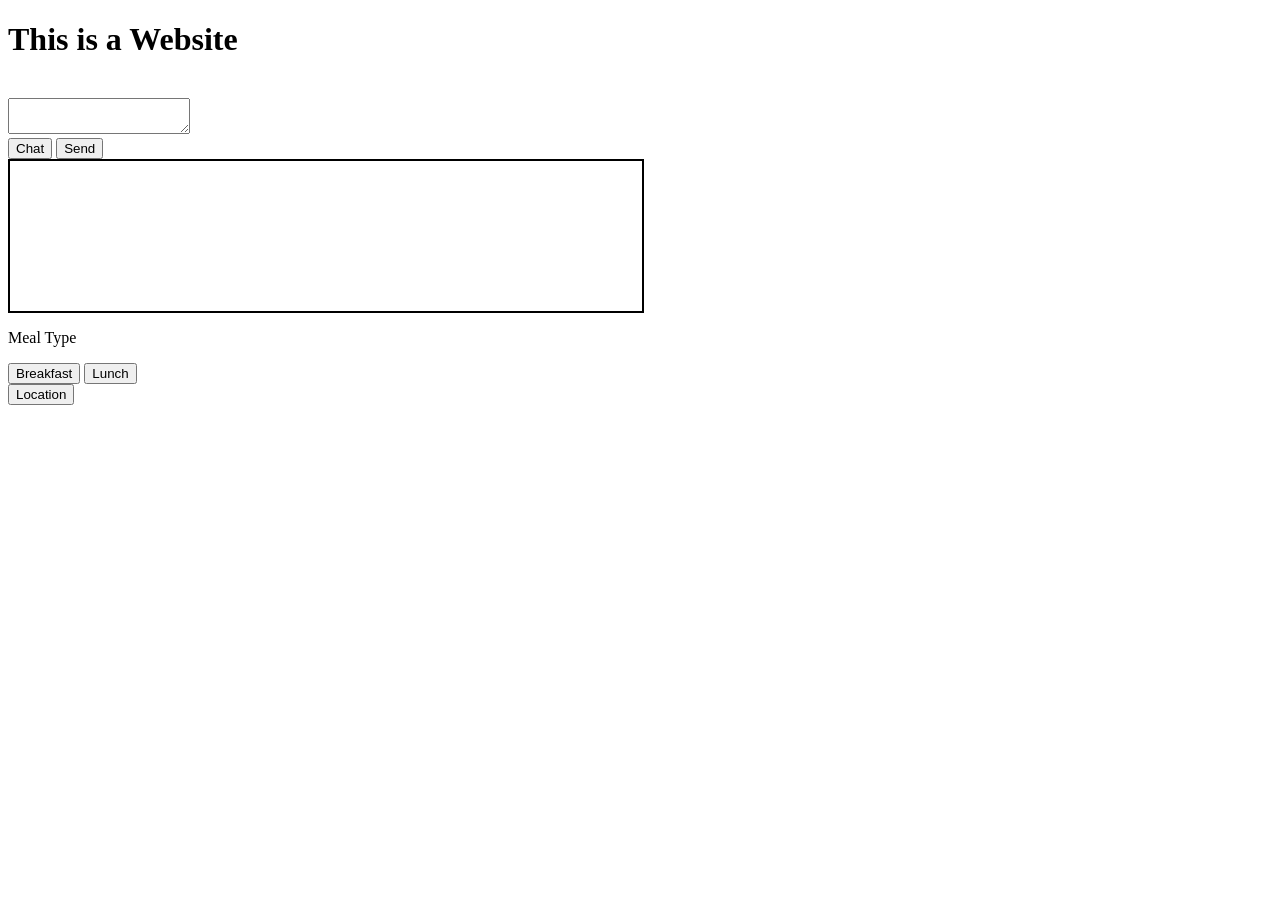
<file: Backend/page.html>
<!DOCTYPE html>
<html lang="en">
<head>
    <meta charset="UTF-8">
    <meta name="viewport" content="width=device-width, initial-scale=1.0">
    <title>Document</title>
    <link rel="stylesheet" href="style.css">
</head>
<body>
    <h1>This is a Website</h1>
    <br>
    <div id="textbox">
        <textarea></textarea>
    </div>
    <button id="prompt">Chat</button>
    <button id="send">Send</button>
    <div id="output"></div>
    <div id="AI_res"></div>
    <div>
        <p>Meal Type</p>
        <button id="breakfast">Breakfast</button>
        <button id="lunch">Lunch</button>   

    </div>
    <button id="loc">Location</button>
    <script src="function.js"></script>
</body>
</html>
</file>
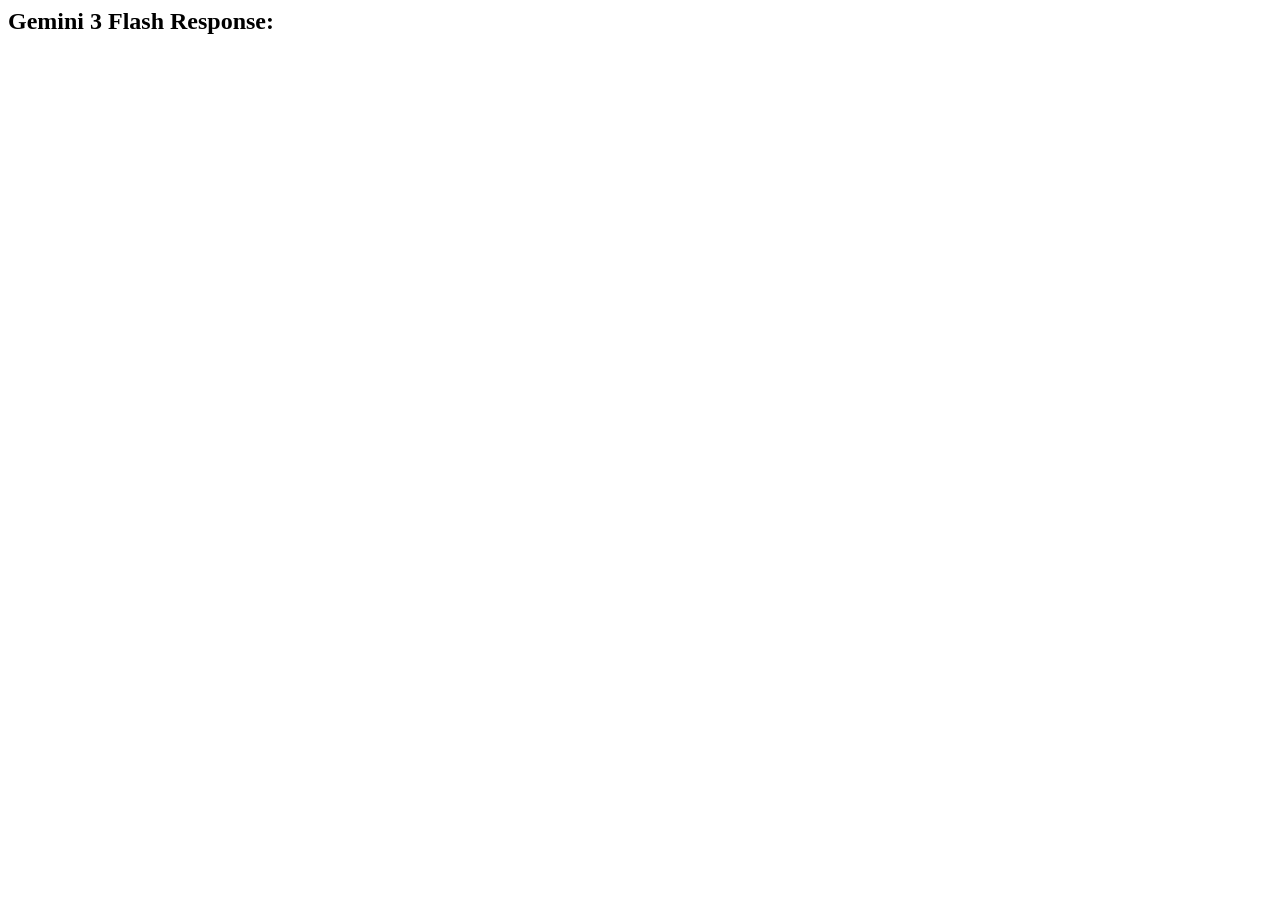
<file: Backend/page_2.html>
<html>
<body>
    <div id="output"></div>
    <script src="https://js.puter.com/v2/"></script>
    <script>
        async function streamResponses() {
            const outputDiv = document.getElementById('output');
            
            // Gemini 3 Flash with streaming
            outputDiv.innerHTML += '<h2>Gemini 3 Flash Response:</h2>';
            const flashResponse = await puter.ai.chat(
                "Explain the process of photosynthesis in detail",
                {
                    model: 'gemini-3-flash-preview',
                    stream: true
                }
            );
            
            for await (const part of flashResponse) {
                if (part?.text) {
                    outputDiv.innerHTML += part.text.replaceAll('\n', '<br>');
                }
            }            
        }

        streamResponses();
    </script>
</body>
</html>
</file>
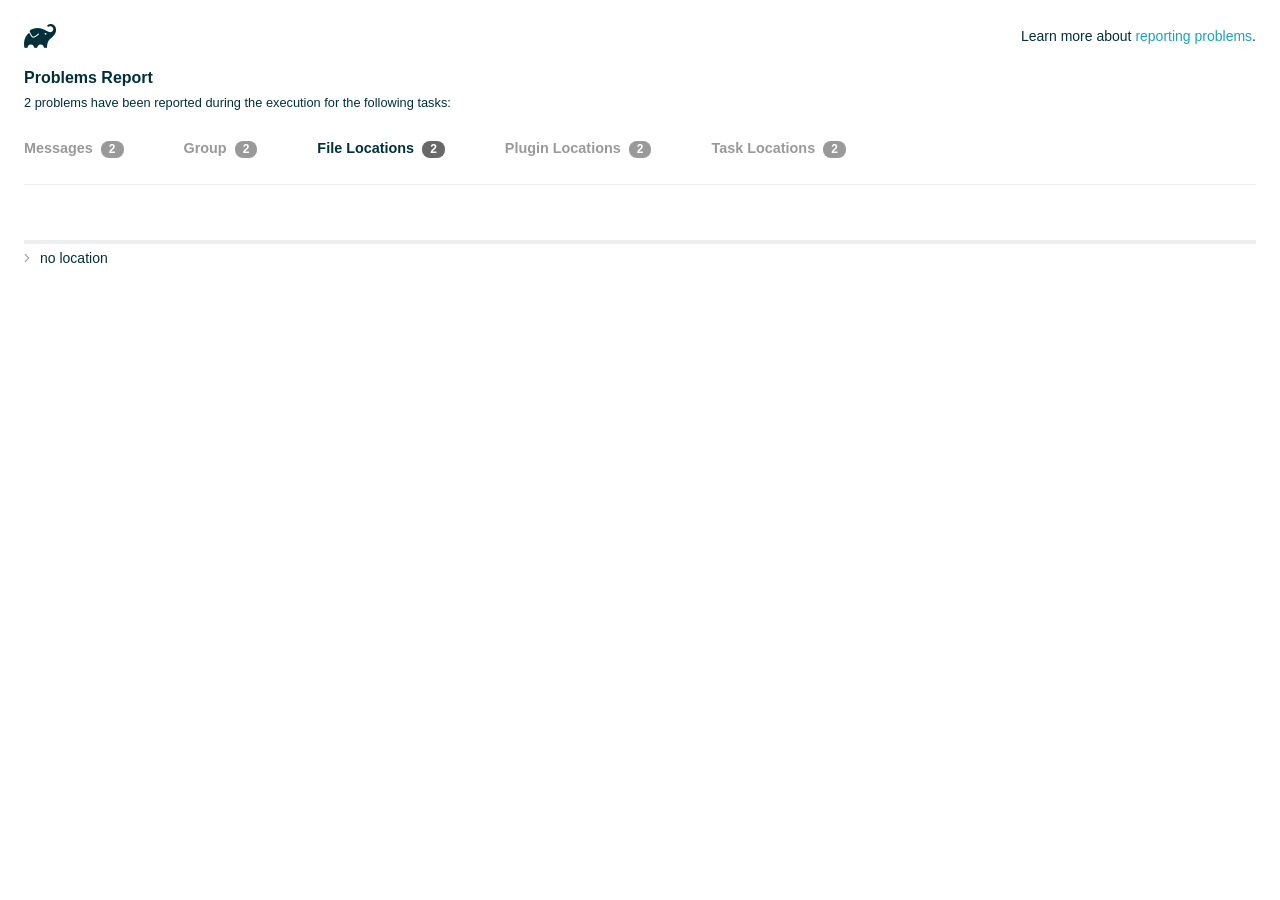
<file: android/build/reports/problems/problems-report.html>
<!DOCTYPE html>

<html lang="en">
<head>
    <!-- Required meta tags -->
    <meta charset="utf-8">
    <meta name="viewport" content="width=device-width, initial-scale=1, shrink-to-fit=no">

                    <style type="text/css">
                /*! normalize.css v7.0.0 | MIT License | github.com/necolas/normalize.css */
html {
    line-height: 1.15;
    -ms-text-size-adjust: 100%;
    -webkit-text-size-adjust: 100%
}

body {
    margin: 0
}

article, aside, footer, header, nav, section {
    display: block
}

h1 {
    font-size: 2em;
    margin: .67em 0
}

figcaption, figure, main {
    display: block
}

figure {
    margin: 1em 40px
}

hr {
    box-sizing: content-box;
    height: 0;
    overflow: visible
}

pre {
    font-family: monospace, monospace;
    font-size: 1em
}

a {
    background-color: transparent;
    -webkit-text-decoration-skip: objects
}

abbr[title] {
    border-bottom: none;
    text-decoration: underline;
    text-decoration: underline dotted
}

b, strong {
    font-weight: inherit
}

b, strong {
    font-weight: bolder
}

code, kbd, samp {
    font-family: monospace, monospace;
    font-size: 1em
}

dfn {
    font-style: italic
}

mark {
    background-color: #ff0;
    color: #000
}

small {
    font-size: 80%
}

sub, sup {
    font-size: 75%;
    line-height: 0;
    position: relative;
    vertical-align: baseline
}

sub {
    bottom: -.25em
}

sup {
    top: -.5em
}

audio, video {
    display: inline-block
}

audio:not([controls]) {
    display: none;
    height: 0
}

img {
    border-style: none
}

svg:not(:root) {
    overflow: hidden
}

button, input, optgroup, select, textarea {
    font-family: sans-serif;
    font-size: 100%;
    line-height: 1.15;
    margin: 0
}

button, input {
    overflow: visible
}

button, select {
    text-transform: none
}

[type=reset], [type=submit], button, html [type=button] {
    -webkit-appearance: button
}

[type=button]::-moz-focus-inner, [type=reset]::-moz-focus-inner, [type=submit]::-moz-focus-inner, button::-moz-focus-inner {
    border-style: none;
    padding: 0
}

[type=button]:-moz-focusring, [type=reset]:-moz-focusring, [type=submit]:-moz-focusring, button:-moz-focusring {
    outline: 1px dotted ButtonText
}

fieldset {
    padding: .35em .75em .625em
}

legend {
    box-sizing: border-box;
    color: inherit;
    display: table;
    max-width: 100%;
    padding: 0;
    white-space: normal
}

progress {
    display: inline-block;
    vertical-align: baseline
}

textarea {
    overflow: auto
}

[type=checkbox], [type=radio] {
    box-sizing: border-box;
    padding: 0
}

[type=number]::-webkit-inner-spin-button, [type=number]::-webkit-outer-spin-button {
    height: auto
}

[type=search] {
    -webkit-appearance: textfield;
    outline-offset: -2px
}

[type=search]::-webkit-search-cancel-button, [type=search]::-webkit-search-decoration {
    -webkit-appearance: none
}

::-webkit-file-upload-button {
    -webkit-appearance: button;
    font: inherit
}

details, menu {
    display: block
}

summary {
    display: list-item
}

canvas {
    display: inline-block
}

template {
    display: none
}

[hidden] {
    display: none
}

/* configuration cache styles */

.report-wrapper {
    margin: 0;
    padding: 0 24px;
}

.gradle-logo {
    width: 32px;
    height: 24px;
    background-image: url("[data-uri]");
    background-size: contain;
}

.header {
    display: flex;
    flex-wrap: wrap;
    position: fixed;
    top: 0;
    left: 0;
    width: 100%;
    padding: 24px 24px 0 24px;
    background-color: white;
    z-index: 1;
}

.learn-more {
    margin-left: auto;
    align-self: center;
    font-size: 0.875rem;
    font-weight: normal;
}

.title {
    display: flex;
    align-items: center;
    padding: 18px 0 24px 0;
    flex: 1 0 100%;
}

.content {
    font-size: 0.875rem;
    padding: 240px 0 48px;
    overflow-x: auto;
    white-space: nowrap;
}

.content ol:first-of-type {
    margin: 0;
}

.tree-btn {
    cursor: pointer;
    display: inline-block;
    width: 16px;
    height: 16px;
    background-size: contain;
    background-repeat: no-repeat;
    vertical-align: middle;
    margin-top: -0.2em;
}

.tree-btn.collapsed {
    background-image: url('data:image/svg+xml;utf8,<svg xmlns="http://www.w3.org/2000/svg" viewBox="0 0 192 512"><path d="M166.9 264.5l-117.8 116c-4.7 4.7-12.3 4.7-17 0l-7.1-7.1c-4.7-4.7-4.7-12.3 0-17L127.3 256 25.1 155.6c-4.7-4.7-4.7-12.3 0-17l7.1-7.1c4.7-4.7 12.3-4.7 17 0l117.8 116c4.6 4.7 4.6 12.3-.1 17z" fill="%23999999" stroke="%23999999"/></svg>');
}

.tree-btn.expanded {
    background-image: url('data:image/svg+xml;utf8,<svg xmlns="http://www.w3.org/2000/svg" viewBox="0 0 256 512"><path d="M119.5 326.9L3.5 209.1c-4.7-4.7-4.7-12.3 0-17l7.1-7.1c4.7-4.7 12.3-4.7 17 0L128 287.3l100.4-102.2c4.7-4.7 12.3-4.7 17 0l7.1 7.1c4.7 4.7 4.7 12.3 0 17L136.5 327c-4.7 4.6-12.3 4.6-17-.1z" fill="%23999999" stroke="%23999999"/></svg>');
}

ul .tree-btn {
    margin-right: 3px;
}

.leaf-icon {
    display: inline-block;
    width: 16px;
    height: 16px;
    background-image: url('data:image/svg+xml;utf8,<svg xmlns="http://www.w3.org/2000/svg" viewBox="0 0 256 512"><path d="M32 256 H224" stroke="%23999999" stroke-width="48" stroke-linecap="round"/></svg>');
    background-size: contain;
    background-repeat: no-repeat;
    vertical-align: middle;
    margin-top: -0.2em;
}

.invisible-text {
    user-select: all; /* Allow the text to be selectable */
    color: transparent; /* Hide the text */
    text-indent: -9999px; /* Move the text out of view */
    position: relative;
    white-space: pre; /* Preserve meaningful whitespace in the invisible text for copying */
}

.text-for-copy {
    display: inline-block;
}

.enum-icon {
    display: inline-block;
    width: 16px;
    height: 16px;
    background-image: url('data:image/svg+xml;utf8,<svg xmlns="http://www.w3.org/2000/svg" viewBox="0 0 1024 1024"><circle cx="512" cy="512" r="200" /></svg>');
    background-size: contain;
    background-repeat: no-repeat;
    vertical-align: middle;
    margin-inline-start: 0.5ex;
    margin-inline-end: 0.5ex;
    margin-top: -0.2em;
}

.error-icon {
    display: inline-block;
    width: 16px;
    height: 16px;
    background-image: url('data:image/svg+xml;utf8,<svg xmlns="http://www.w3.org/2000/svg" viewBox="0 0 320 512"><path d="M193.94 256L296.5 153.44l21.15-21.15c3.12-3.12 3.12-8.19 0-11.31l-22.63-22.63c-3.12-3.12-8.19-3.12-11.31 0L160 222.06 36.29 98.34c-3.12-3.12-8.19-3.12-11.31 0L2.34 120.97c-3.12 3.12-3.12 8.19 0 11.31L126.06 256 2.34 379.71c-3.12 3.12-3.12 8.19 0 11.31l22.63 22.63c3.12 3.12 8.19 3.12 11.31 0L160 289.94 262.56 392.5l21.15 21.15c3.12 3.12 8.19 3.12 11.31 0l22.63-22.63c3.12-3.12 3.12-8.19 0-11.31L193.94 256z" fill="%23FC461E" stroke="%23FC461E"/></svg>');
    background-size: contain;
    background-repeat: no-repeat;
    vertical-align: middle;
    margin-inline-start: 0.5ex;
    margin-inline-end: 0.5ex;
    margin-top: -0.2em;
}

.advice-icon {
    display: inline-block;
    width: 16px;
    height: 16px;
    background-image: url('data:image/svg+xml;utf8,<svg width="800px" height="800px" viewBox="-4.93 0 122.88 122.88" version="1.1" id="Layer_1" xmlns="http://www.w3.org/2000/svg" xmlns:xlink="http://www.w3.org/1999/xlink"  style="enable-background:new 0 0 113.01 122.88" xml:space="preserve"><g><path d="M44.13,102.06c-1.14,0.03-2.14-0.81-2.3-1.96c-0.17-1.2,0.64-2.31,1.82-2.54c-1.3-7.37-4.85-11.43-8.6-15.72 c-2.92-3.34-5.95-6.81-8.34-11.92c-2.35-5.03-3.64-10.23-3.6-15.63c0.05-5.4,1.42-10.96,4.4-16.71c0.02-0.04,0.04-0.07,0.06-0.11 l0,0c3.91-6.62,9.38-11.04,15.47-13.52c5.11-2.09,10.66-2.8,16.1-2.3c5.42,0.5,10.73,2.2,15.37,4.94 c5.9,3.49,10.75,8.67,13.42,15.21c1.44,3.54,2.42,7.49,2.54,11.82c0.12,4.31-0.62,8.96-2.61,13.88 c-2.66,6.59-6.18,10.68-9.47,14.51c-3.03,3.53-5.85,6.81-7.42,11.84c0.89,0.21,1.59,0.94,1.73,1.9c0.17,1.24-0.7,2.39-1.94,2.56 l-0.77,0.11c-0.14,1.09-0.23,2.26-0.27,3.51l0.25-0.04c1.24-0.17,2.39,0.7,2.56,1.94c0.17,1.24-0.7,2.39-1.94,2.56l-0.78,0.11 c0.01,0.15,0.02,0.3,0.03,0.45l0,0c0.07,0.88,0.08,1.73,0.03,2.54l0.13-0.02c1.25-0.15,2.38,0.74,2.54,1.98 c0.15,1.25-0.74,2.38-1.98,2.54l-1.68,0.21c-1.2,3.11-3.34,5.48-5.87,6.94c-1.74,1.01-3.67,1.59-5.61,1.71 c-1.97,0.12-3.96-0.25-5.78-1.13c-2.08-1.02-3.94-2.71-5.29-5.14c-0.65-0.33-1.13-0.97-1.23-1.75c-0.04-0.31-0.01-0.61,0.07-0.89 c-0.39-1.16-0.68-2.43-0.87-3.83l-0.07,0.01c-1.24,0.17-2.39-0.7-2.56-1.94c-0.17-1.24,0.7-2.39,1.94-2.56l0.54-0.08 C44.19,104.32,44.18,103.16,44.13,102.06L44.13,102.06z M2.18,58.86C1.01,58.89,0.04,57.98,0,56.81c-0.04-1.17,0.88-2.14,2.05-2.18 l8.7-0.3c1.17-0.04,2.14,0.88,2.18,2.05c0.04,1.17-0.88,2.14-2.05,2.18L2.18,58.86L2.18,58.86z M110.68,50.25 c1.16-0.12,2.2,0.73,2.32,1.89c0.12,1.16-0.73,2.2-1.89,2.32l-8.66,0.91c-1.16,0.12-2.2-0.73-2.32-1.89 c-0.12-1.16,0.73-2.2,1.89-2.32L110.68,50.25L110.68,50.25z M94.91,14.78c0.65-0.97,1.96-1.23,2.93-0.58 c0.97,0.65,1.23,1.96,0.58,2.93l-4.84,7.24c-0.65,0.97-1.96,1.23-2.93,0.58c-0.97-0.65-1.23-1.96-0.58-2.93L94.91,14.78 L94.91,14.78z M57.63,2.06c0.03-1.17,1-2.09,2.16-2.06c1.17,0.03,2.09,1,2.06,2.16l-0.22,8.7c-0.03,1.17-1,2.09-2.16,2.06 c-1.17-0.03-2.09-1-2.06-2.16L57.63,2.06L57.63,2.06z M13.88,15.53c-0.86-0.8-0.9-2.14-0.11-2.99c0.8-0.86,2.14-0.9,2.99-0.11 l6.37,5.94c0.86,0.8,0.9,2.14,0.11,2.99c-0.8,0.86-2.14,0.9-2.99,0.11L13.88,15.53L13.88,15.53z M47.88,96.95l18.49-2.63 c1.59-6.7,5.05-10.73,8.8-15.08c3.08-3.58,6.36-7.4,8.76-13.34c1.76-4.35,2.41-8.43,2.31-12.19c-0.1-3.75-0.96-7.21-2.24-10.34 c-2.3-5.63-6.51-10.11-11.65-13.15c-4.11-2.43-8.8-3.94-13.59-4.37c-4.77-0.44-9.64,0.19-14.13,2.02 c-5.26,2.15-9.99,5.97-13.39,11.72c-2.64,5.12-3.86,10.02-3.9,14.73c-0.04,4.74,1.11,9.33,3.2,13.8c2.13,4.56,4.97,7.8,7.69,10.92 C42.47,83.9,46.48,88.49,47.88,96.95L47.88,96.95z M65.62,99.02l-17.27,2.45c0.05,1.1,0.07,2.25,0.05,3.47l17.05-2.42 C65.47,101.29,65.52,100.12,65.62,99.02L65.62,99.02z M48.49,109.52c0.12,0.92,0.3,1.76,0.53,2.54l16.55-2.04 c0.11-0.86,0.13-1.77,0.05-2.74l0,0l0-0.02l-0.01-0.17L48.49,109.52L48.49,109.52z M51.37,116.36c0.64,0.67,1.35,1.19,2.1,1.55 c1.15,0.56,2.42,0.79,3.67,0.72c1.29-0.08,2.57-0.47,3.74-1.15c1.1-0.64,2.09-1.53,2.88-2.65L51.37,116.36L51.37,116.36z"/></g></svg>');
    background-size: contain;
    background-repeat: no-repeat;
    vertical-align: middle;
    margin-inline-start: 0.5ex;
    margin-inline-end: 0.5ex;
    margin-top: -0.2em;
}

.warning-icon {
    display: inline-block;
    width: 13px;
    height: 13px;
    background-image: url('data:image/svg+xml;utf8,<svg xmlns="http://www.w3.org/2000/svg" viewBox="0 0 576 512"><path d="M270.2 160h35.5c3.4 0 6.1 2.8 6 6.2l-7.5 196c-.1 3.2-2.8 5.8-6 5.8h-20.5c-3.2 0-5.9-2.5-6-5.8l-7.5-196c-.1-3.4 2.6-6.2 6-6.2zM288 388c-15.5 0-28 12.5-28 28s12.5 28 28 28 28-12.5 28-28-12.5-28-28-28zm281.5 52L329.6 24c-18.4-32-64.7-32-83.2 0L6.5 440c-18.4 31.9 4.6 72 41.6 72H528c36.8 0 60-40 41.5-72zM528 480H48c-12.3 0-20-13.3-13.9-24l240-416c6.1-10.6 21.6-10.7 27.7 0l240 416c6.2 10.6-1.5 24-13.8 24z" fill="%23DEAD22" stroke="%23DEAD22"/></svg>');
    background-size: contain;
    background-repeat: no-repeat;
    vertical-align: middle;
    margin-inline-start: 0.3ex;
    margin-inline-end: 1.1ex;
    margin-top: -0.1em;
}

.documentation-button {
    cursor: pointer;
    display: inline-block;
    width: 13px;
    height: 13px;
    background-image: url('data:image/svg+xml;utf8,<svg xmlns="http://www.w3.org/2000/svg" viewBox="0 0 512 512"><path d="M256 340c-15.464 0-28 12.536-28 28s12.536 28 28 28 28-12.536 28-28-12.536-28-28-28zm7.67-24h-16c-6.627 0-12-5.373-12-12v-.381c0-70.343 77.44-63.619 77.44-107.408 0-20.016-17.761-40.211-57.44-40.211-29.144 0-44.265 9.649-59.211 28.692-3.908 4.98-11.054 5.995-16.248 2.376l-13.134-9.15c-5.625-3.919-6.86-11.771-2.645-17.177C185.658 133.514 210.842 116 255.67 116c52.32 0 97.44 29.751 97.44 80.211 0 67.414-77.44 63.849-77.44 107.408V304c0 6.627-5.373 12-12 12zM256 40c118.621 0 216 96.075 216 216 0 119.291-96.61 216-216 216-119.244 0-216-96.562-216-216 0-119.203 96.602-216 216-216m0-32C119.043 8 8 119.083 8 256c0 136.997 111.043 248 248 248s248-111.003 248-248C504 119.083 392.957 8 256 8z" fill="%23999999" stroke="%23999999"/></svg>');
    background-size: contain;
    background-repeat: no-repeat;
    vertical-align: middle;
    margin-inline-start: 0.5ex;
    margin-inline-end: 0.5ex;
    margin-top: -0.2em;
}

.documentation-button::selection {
    color: transparent;
}

.documentation-button:hover {
    color: transparent;
}

.copy-button {
    cursor: pointer;
    display: inline-block;
    width: 12px;
    height: 12px;
    background-image: url('data:image/svg+xml;utf8,<svg xmlns="http://www.w3.org/2000/svg" viewBox="0 0 448 512"><path d="M433.941 193.941l-51.882-51.882A48 48 0 0 0 348.118 128H320V80c0-26.51-21.49-48-48-48h-66.752C198.643 13.377 180.858 0 160 0s-38.643 13.377-45.248 32H48C21.49 32 0 53.49 0 80v288c0 26.51 21.49 48 48 48h80v48c0 26.51 21.49 48 48 48h224c26.51 0 48-21.49 48-48V227.882a48 48 0 0 0-14.059-33.941zm-22.627 22.627a15.888 15.888 0 0 1 4.195 7.432H352v-63.509a15.88 15.88 0 0 1 7.431 4.195l51.883 51.882zM160 30c9.941 0 18 8.059 18 18s-8.059 18-18 18-18-8.059-18-18 8.059-18 18-18zM48 384c-8.822 0-16-7.178-16-16V80c0-8.822 7.178-16 16-16h66.752c6.605 18.623 24.389 32 45.248 32s38.643-13.377 45.248-32H272c8.822 0 16 7.178 16 16v48H176c-26.51 0-48 21.49-48 48v208H48zm352 96H176c-8.822 0-16-7.178-16-16V176c0-8.822 7.178-16 16-16h144v72c0 13.2 10.8 24 24 24h72v208c0 8.822-7.178 16-16 16z" fill="%23999999" stroke="%23999999"/></svg>');
    background-size: contain;
    background-repeat: no-repeat;
    vertical-align: middle;
    margin-inline-start: 0.5ex;
    margin-top: -0.2em;
}

.groups{
    display: flex;
    border-bottom: 1px solid #EDEEEF;
    flex: 1 0 100%;
}

.uncategorized {
    display: flex;
    border-top: 4px solid #EDEEEF;
    flex: 1 0 100%;
}

.group-selector {
    padding: 0 52px 24px 0;
    font-size: 0.9rem;
    font-weight: bold;
    color: #999999;
    cursor: pointer;
}

.group-selector__count {
    margin: 0 8px;
    border-radius: 8px;
    background-color: #999;
    color: #fff;
    padding: 1px 8px 2px;
    font-size: 0.75rem;
}

.group-selector--active {
    color: #02303A;
    cursor: auto;
}

.group-selector--active .group-selector__count {
    background-color: #686868;
}

.group-selector--disabled {
    cursor: not-allowed;
}

.accordion-header {
    cursor: pointer;
}

.container {
    padding-left: 0.5em;
    padding-right: 0.5em;
}

.stacktrace {
    border-radius: 4px;
    overflow-x: auto;
    padding: 0.5rem;
    margin-bottom: 0;
    min-width: 1000px;
}

/* Lato (bold, regular) */
@font-face {
    font-display: swap;
    font-family: Lato;
    font-weight: 500;
    font-style: normal;
    src: url("https://assets.gradle.com/lato/fonts/lato-semibold/lato-semibold.woff2") format("woff2"),
    url("https://assets.gradle.com/lato/fonts/lato-semibold/lato-semibold.woff") format("woff");
}

@font-face {
    font-display: swap;
    font-family: Lato;
    font-weight: bold;
    font-style: normal;
    src: url("https://assets.gradle.com/lato/fonts/lato-bold/lato-bold.woff2") format("woff2"),
    url("https://assets.gradle.com/lato/fonts/lato-bold/lato-bold.woff") format("woff");
}

* {
    -webkit-box-sizing: border-box;
    -moz-box-sizing: border-box;
    box-sizing: border-box;
}

html,
body {
    margin: 0;
    padding: 0;
}

html {
    font-family: "Lato", "Helvetica Neue", Arial, sans-serif;
    font-size: 16px;
    font-weight: 400;
    line-height: 1.5;
}

body {
    color: #02303A;
    background-color: #ffffff;
    -webkit-text-size-adjust: 100%;
    -ms-text-size-adjust: 100%;
    -webkit-font-smoothing: antialiased;
}


/* typography */
h1, h2, h3, h4, h5, h6 {
    color: #02303A;
    text-rendering: optimizeLegibility;
    margin: 0;
}

h1 {
    font-size: 1rem;
}

h2 {
    font-size: 0.9rem;
}

h3 {
    font-size: 1.125rem;
}

h4, h5, h6 {
    font-size: 0.875rem;
}

h1 code {
    font-weight: bold;
}

ul, ol, dl {
    list-style-position: outside;
    line-height: 1.6;
    padding: 0;
    margin: 0 0 0 20px;
    list-style-type: none;
}

li {
    line-height: 2;
}

a {
    color: #1DA2BD;
    text-decoration: none;
    transition: all 0.3s ease, visibility 0s;
}

a:hover {
    color: #35c1e4;
}

/* code */
code, pre {
    font-family: Inconsolata, Monaco, "Courier New", monospace;
    font-style: normal;
    font-variant-ligatures: normal;
    font-variant-caps: normal;
    font-variant-numeric: normal;
    font-variant-east-asian: normal;
    font-weight: normal;
    font-stretch: normal;
    color: #686868;
}

*:not(pre) > code {
    letter-spacing: 0;
    padding: 0.1em 0.5ex;
    text-rendering: optimizeSpeed;
    word-spacing: -0.15em;
    word-wrap: break-word;
}

pre {
    font-size: 0.75rem;
    line-height: 1.8;
    margin-top: 0;
    margin-bottom: 1.5em;
    padding: 1rem;
}

pre code {
    background-color: transparent;
    color: inherit;
    line-height: 1.8;
    font-size: 100%;
    padding: 0;
}

a code {
    color: #1BA8CB;
}

pre.code, pre.programlisting, pre.screen, pre.tt {
    background-color: #f7f7f8;
    border-radius: 4px;
    font-size: 1em;
    line-height: 1.45;
    margin-bottom: 1.25em;
    overflow-x: auto;
    padding: 1rem;
}

li em, p em {
    padding: 0 1px;
}

code em, tt em {
    text-decoration: none;
}

code + .copy-button {
    margin-inline-start: 0.2ex;
}

.java-exception {
    font-size: 0.75rem;
    padding-left: 24px;
}

.java-exception ul {
    margin: 0;
    line-height: inherit;
}

.java-exception code {
    white-space: pre;
}

.java-exception-part-toggle {
    user-select: none;
    cursor: pointer;
    border-radius: 2px;
    padding: 0.1em 0.2em;
    background: azure;
    color: #686868;
}

                </style>
    <!-- Inconsolata is used as a default monospace font in the report. -->
    <link rel="stylesheet" href="https://fonts.googleapis.com/css?family=Inconsolata:400,700" />

    <title>Gradle Configuration Cache</title>
</head>
<body>

<div id="playground"></div>

<div class="report" id="report">
    Loading...
</div>

<script type="text/javascript">
function configurationCacheProblems() { return (
// begin-report-data
{"diagnostics":[{"locations":[{}],"problem":[{"text":"Executing Gradle on JVM versions 16 and lower has been deprecated."}],"severity":"WARNING","problemDetails":[{"text":"This will fail with an error in Gradle 9.0."}],"contextualLabel":"Executing Gradle on JVM versions 16 and lower has been deprecated.","documentationLink":"https://docs.gradle.org/8.14/userguide/upgrading_version_8.html#minimum_daemon_jvm_version","problemId":[{"name":"deprecation","displayName":"Deprecation"},{"name":"executing-gradle-on-jvm-versions-and-lower","displayName":"Executing Gradle on JVM versions 16 and lower has been deprecated."}],"solutions":[[{"text":"Use JVM 17 or greater to execute Gradle. Projects can continue to use older JVM versions via toolchains."}]]},{"problem":[{"text":"No variants exist that would match the request"}],"severity":"ERROR","contextualLabel":"Dependency requires at least JVM runtime version 11. This build uses a Java 8 JVM.","documentationLink":"https://docs.gradle.org/8.14/userguide/variant_model.html#sec:variant-select-errors","problemId":[{"name":"dependency-variant-resolution","displayName":"Variant resolution"},{"name":"no-compatible-variants","displayName":"No variants exist that would match the request"}]}],"problemsReport":{"totalProblemCount":2,"requestedTasks":"","documentationLink":"https://docs.gradle.org/8.14/userguide/reporting_problems.html","documentationLinkCaption":"Problem report","summaries":[]}}
// end-report-data
);}
</script>
                <script type="text/javascript">
                !function(n,t){"object"==typeof exports&&"object"==typeof module?module.exports=t():"function"==typeof define&&define.amd?define([],t):"object"==typeof exports?exports["configuration-cache-report"]=t():n["configuration-cache-report"]=t()}(this,(()=>(({70:function(){void 0===ArrayBuffer.isView&&(ArrayBuffer.isView=function(n){return null!=n&&null!=n.__proto__&&n.__proto__.__proto__===Int8Array.prototype.__proto__}),void 0===Math.imul&&(Math.imul=function(n,t){return(4294901760&n)*(65535&t)+(65535&n)*(0|t)|0}),this["configuration-cache-report"]=function(n){"use strict";var t,r,i,e,u,o,f,s,c,a,h,l,_,v,d,g,w,b,p,m,k,q,y,B,C,x,j,P,I,S,z,T,E,L,N,A,M,F,D,O,R,H,$,G,U,V,Q,Z,Y,W,K,X,J,nn,tn,rn,en,un,on,fn,sn,cn,an,hn,ln,_n,vn,dn,gn,wn,bn,pn,mn,kn,qn,yn,Bn,Cn,xn,jn,Pn,In,Sn,zn,Tn,En,Ln,Nn,An,Mn=Math.imul,Fn=ArrayBuffer.isView;function Dn(n,t){if(!(t>=0))throw _u(ce("Requested element count "+t+" is less than zero."));return function(n,t){if(!(t>=0))throw _u(ce("Requested element count "+t+" is less than zero."));if(0===t)return Ct();if(t>=n.length)return function(n){switch(n.length){case 0:return Ct();case 1:return qr(n[0]);default:return function(n){return Hr(function(n){return new It(n,!1)}(n))}(n)}}(n);if(1===t)return qr(n[0]);var r=0,i=Rr(),e=0,u=n.length;n:for(;e<u;){var o=n[e];if(e=e+1|0,i.d(o),(r=r+1|0)===t)break n}return i}(n,rt(n.length-t|0,0))}function On(n,t,r,i,e,u,o){return t=t===A?", ":t,r=r===A?"":r,i=i===A?"":i,e=e===A?-1:e,u=u===A?"...":u,o=o===A?null:o,function(n,t,r,i,e,u,o,f){r=r===A?", ":r,i=i===A?"":i,e=e===A?"":e,u=u===A?-1:u,o=o===A?"...":o,f=f===A?null:f,t.e(i);var s=0,c=0,a=n.length;n:for(;c<a;){var h=n[c];if(c=c+1|0,(s=s+1|0)>1&&t.e(r),!(u<0||s<=u))break n;Jt(t,h,f)}return u>=0&&s>u&&t.e(o),t.e(e),t}(n,Bi(),t,r,i,e,u,o).toString()}function Rn(n){return n.length-1|0}function Hn(n,t){if(null==t){var r=0,i=n.length-1|0;if(r<=i)do{var e=r;if(r=r+1|0,null==n[e])return e}while(r<=i)}else{var u=0,o=n.length-1|0;if(u<=o)do{var f=u;if(u=u+1|0,le(t,n[f]))return f}while(u<=o)}return-1}function $n(n,t,r,i,e,u,o){return t=t===A?", ":t,r=r===A?"":r,i=i===A?"":i,e=e===A?-1:e,u=u===A?"...":u,o=o===A?null:o,Gn(n,Bi(),t,r,i,e,u,o).toString()}function Gn(n,t,r,i,e,u,o,f){r=r===A?", ":r,i=i===A?"":i,e=e===A?"":e,u=u===A?-1:u,o=o===A?"...":o,f=f===A?null:f,t.e(i);var s=0,c=n.f();n:for(;c.g();){var a=c.h();if((s=s+1|0)>1&&t.e(r),!(u<0||s<=u))break n;Jt(t,a,f)}return u>=0&&s>u&&t.e(o),t.e(e),t}function Un(n){if(n.i())throw xu("List is empty.");return n.j(0)}function Vn(n){return new tt(n)}function Qn(n){if(Ke(n,Di)){var t;switch(n.k()){case 0:t=Ct();break;case 1:t=qr(Ke(n,Fi)?n.j(0):n.f().h());break;default:t=Zn(n)}return t}return xt(Xn(n))}function Zn(n){return Hr(n)}function Yn(n){if(Ke(n,Di)&&n.k()<=1)return Qn(n);var t=Xn(n);return function(n){var t=(n.k()/2|0)-1|0;if(t<0)return br();var r=jt(n),i=0;if(i<=t)do{var e=i;i=i+1|0;var u=n.j(e);n.f4(e,n.j(r)),n.f4(r,u),r=r-1|0}while(e!==t)}(t),t}function Wn(n,t){if(!(t>=0))throw _u(ce("Requested element count "+t+" is less than zero."));return function(n,t){if(!(t>=0))throw _u(ce("Requested element count "+t+" is less than zero."));if(0===t)return Ct();if(Ke(n,Di)){if(t>=n.k())return Qn(n);if(1===t)return qr(function(n){if(Ke(n,Fi))return Un(n);var t=n.f();if(!t.g())throw xu("Collection is empty.");return t.h()}(n))}var r=0,i=Rr(),e=n.f();n:for(;e.g();){var u=e.h();if(i.d(u),(r=r+1|0)===t)break n}return xt(i)}(n,rt(n.k()-t|0,0))}function Kn(n,t){if(!(t>=0))throw _u(ce("Requested element count "+t+" is less than zero."));if(0===t)return Ct();var r=n.k();if(t>=r)return Qn(n);if(1===t)return qr(Jn(n));var i=Rr();if(Ke(n,bi)){var e=r-t|0;if(e<r)do{var u=e;e=e+1|0,i.d(n.j(u))}while(e<r)}else for(var o=n.l(r-t|0);o.g();){var f=o.h();i.d(f)}return i}function Xn(n){return Ke(n,Di)?Zn(n):nt(n,Or())}function Jn(n){if(n.i())throw xu("List is empty.");return n.j(jt(n))}function nt(n,t){for(var r=n.f();r.g();){var i=r.h();t.d(i)}return t}function tt(n){this.n_1=n}function rt(n,t){return n<t?t:n}function it(n,t){return n>t?t:n}function et(n,t){return Kt().q(n,t,-1)}function ut(n,t){return new Ft(n,t)}function ot(n){var t=n.f();if(!t.g())return Ct();var r=t.h();if(!t.g())return qr(r);var i=Or();for(i.d(r);t.g();)i.d(t.h());return i}function ft(n){this.r_1=n}function st(n,t){this.s_1=n,this.t_1=t}function ct(){}function at(n){this.x_1=n,this.w_1=0}function ht(n,t){this.a1_1=n,at.call(this,n),_t().b1(t,this.a1_1.k()),this.w_1=t}function lt(){t=this}function _t(){return null==t&&new lt,t}function vt(){_t(),ct.call(this)}function dt(n){this.h1_1=n}function gt(n,t){return t===n?"(this Map)":Vi(t)}function wt(n,t){var r;n:{for(var i=n.o().f();i.g();){var e=i.h();if(le(e.j1(),t)){r=e;break n}}r=null}return r}function bt(){r=this}function pt(){return null==r&&new bt,r}function mt(n){this.q1_1=n,ct.call(this)}function kt(){pt(),this.n1_1=null,this.o1_1=null}function qt(){i=this}function yt(){return null==i&&new qt,i}function Bt(n){return n.length>0?ou(n):Ct()}function Ct(){return null==e&&new Pt,e}function xt(n){switch(n.k()){case 0:return Ct();case 1:return qr(n.j(0));default:return n}}function jt(n){return n.k()-1|0}function Pt(){e=this,this.z1_1=new ke(-1478467534,-1720727600)}function It(n,t){this.b2_1=n,this.c2_1=t}function St(){u=this}function zt(){return null==u&&new St,u}function Tt(n,t){return Ke(n,Di)?n.k():t}function Et(n,t){if(Ke(t,Di))return n.m(t);for(var r=!1,i=t.f();i.g();){var e=i.h();n.d(e)&&(r=!0)}return r}function Lt(){}function Nt(n,t){this.h2_1=n,this.g2_1=n.i2_1.l(function(n,t){if(!(0<=t&&t<=n.k()))throw du("Position index "+t+" must be in range ["+Ve(0,n.k())+"].");return n.k()-t|0}(n,t))}function At(n){vt.call(this),this.i2_1=n}function Mt(n){this.k2_1=n,this.j2_1=n.l2_1.f()}function Ft(n,t){this.l2_1=n,this.m2_1=t}function Dt(n){for(;n.n2_1.g();){var t=n.n2_1.h();if(n.q2_1.t2_1(t)===n.q2_1.s2_1)return n.p2_1=t,n.o2_1=1,br()}n.o2_1=0}function Ot(n){this.q2_1=n,this.n2_1=n.r2_1.f(),this.o2_1=-1,this.p2_1=null}function Rt(n,t,r){t=t===A||t,this.r2_1=n,this.s2_1=t,this.t2_1=r}function Ht(){return null==o&&new $t,o}function $t(){o=this,this.u2_1=new ke(1993859828,793161749)}function Gt(n,t,r){return Ut(Ut(n,r)-Ut(t,r)|0,r)}function Ut(n,t){var r=n%t|0;return r>=0?r:r+t|0}function Vt(){f=this,this.p_1=new Zt(1,0)}function Qt(){return null==f&&new Vt,f}function Zt(n,t){Qt(),Xt.call(this,n,t,1)}function Yt(n,t,r){Lt.call(this),this.d3_1=r,this.e3_1=t,this.f3_1=this.d3_1>0?n<=t:n>=t,this.g3_1=this.f3_1?n:this.e3_1}function Wt(){s=this}function Kt(){return null==s&&new Wt,s}function Xt(n,t,r){if(Kt(),0===r)throw _u("Step must be non-zero.");if(r===mr().MIN_VALUE)throw _u("Step must be greater than Int.MIN_VALUE to avoid overflow on negation.");this.z2_1=n,this.a3_1=function(n,t,r){var i;if(r>0)i=n>=t?t:t-Gt(t,n,r)|0;else{if(!(r<0))throw _u("Step is zero.");i=n<=t?t:t+Gt(n,t,0|-r)|0}return i}(n,t,r),this.b3_1=r}function Jt(n,t,r){null!=r?n.e(r(t)):null==t||nu(t)?n.e(t):t instanceof Mi?n.i3(t.h3_1):n.e(Vi(t))}function nr(n,t,r){if(n===t)return!0;if(!(r=r!==A&&r))return!1;var i=xi(n),e=xi(t);return i===e||le(new Mi(ne(Li(i).toLowerCase(),0)),new Mi(ne(Li(e).toLowerCase(),0)))}function tr(n){return re(n)-1|0}function rr(n,t,r,i){return r=r===A?0:r,(i=i!==A&&i)||"string"!=typeof n?ir(n,t,r,re(n),i):n.indexOf(t,r)}function ir(n,t,r,i,e,u){var o=(u=u!==A&&u)?et(it(r,tr(n)),rt(i,0)):Ve(rt(r,0),it(i,re(n)));if("string"==typeof n&&"string"==typeof t){var f=o.z2_1,s=o.a3_1,c=o.b3_1;if(c>0&&f<=s||c<0&&s<=f)do{var a=f;if(f=f+c|0,Ti(t,0,n,a,re(t),e))return a}while(a!==s)}else{var h=o.z2_1,l=o.a3_1,_=o.b3_1;if(_>0&&h<=l||_<0&&l<=h)do{var v=h;if(h=h+_|0,fr(t,0,n,v,re(t),e))return v}while(v!==l)}return-1}function er(n){var t=0,r=re(n)-1|0,i=!1;n:for(;t<=r;){var e=ji(ne(n,i?r:t));if(i){if(!e)break n;r=r-1|0}else e?t=t+1|0:i=!0}return ie(n,t,r+1|0)}function ur(n,t){return ce(ie(n,t.y2(),t.c3()+1|0))}function or(n,t,r,i,e){r=r===A?0:r,i=i!==A&&i,sr(e=e===A?0:e);var u,o,f=ou(t);return new hr(n,r,e,(u=f,o=i,function(n,t){var r=function(n,t,r,i){if(!i&&1===t.k()){var e=function(n){if(Ke(n,Fi))return function(n){var t;switch(n.k()){case 0:throw xu("List is empty.");case 1:t=n.j(0);break;default:throw _u("List has more than one element.")}return t}(n);var t=n.f();if(!t.g())throw xu("Collection is empty.");var r=t.h();if(t.g())throw _u("Collection has more than one element.");return r}(t),u=rr(n,e,r);return u<0?null:_r(u,e)}var o=Ve(rt(r,0),re(n));if("string"==typeof n){var f=o.z2_1,s=o.a3_1,c=o.b3_1;if(c>0&&f<=s||c<0&&s<=f)do{var a,h=f;f=f+c|0;n:{for(var l=t.f();l.g();){var _=l.h();if(Ti(_,0,n,h,_.length,i)){a=_;break n}}a=null}if(null!=a)return _r(h,a)}while(h!==s)}else{var v=o.z2_1,d=o.a3_1,g=o.b3_1;if(g>0&&v<=d||g<0&&d<=v)do{var w,b=v;v=v+g|0;n:{for(var p=t.f();p.g();){var m=p.h();if(fr(m,0,n,b,m.length,i)){w=m;break n}}w=null}if(null!=w)return _r(b,w)}while(b!==d)}return null}(n,u,t,o);return null==r?null:_r(r.t3_1,r.u3_1.length)}))}function fr(n,t,r,i,e,u){if(i<0||t<0||t>(re(n)-e|0)||i>(re(r)-e|0))return!1;var o=0;if(o<e)do{var f=o;if(o=o+1|0,!nr(ne(n,t+f|0),ne(r,i+f|0),u))return!1}while(o<e);return!0}function sr(n){if(!(n>=0))throw _u(ce("Limit must be non-negative, but was "+n))}function cr(n){if(n.l3_1<0)n.j3_1=0,n.m3_1=null;else{var t;if(n.o3_1.r3_1>0?(n.n3_1=n.n3_1+1|0,t=n.n3_1>=n.o3_1.r3_1):t=!1,t||n.l3_1>re(n.o3_1.p3_1))n.m3_1=Ve(n.k3_1,tr(n.o3_1.p3_1)),n.l3_1=-1;else{var r=n.o3_1.s3_1(n.o3_1.p3_1,n.l3_1);if(null==r)n.m3_1=Ve(n.k3_1,tr(n.o3_1.p3_1)),n.l3_1=-1;else{var i=r.v3(),e=r.w3();n.m3_1=function(n,t){return t<=mr().MIN_VALUE?Qt().p_1:Ve(n,t-1|0)}(n.k3_1,i),n.k3_1=i+e|0,n.l3_1=n.k3_1+(0===e?1:0)|0}}n.j3_1=1}}function ar(n){this.o3_1=n,this.j3_1=-1,this.k3_1=function(n,t,r){if(0>r)throw _u("Cannot coerce value to an empty range: maximum "+r+" is less than minimum 0.");return n<0?0:n>r?r:n}(n.q3_1,0,re(n.p3_1)),this.l3_1=this.k3_1,this.m3_1=null,this.n3_1=0}function hr(n,t,r,i){this.p3_1=n,this.q3_1=t,this.r3_1=r,this.s3_1=i}function lr(n,t){this.t3_1=n,this.u3_1=t}function _r(n,t){return new lr(n,t)}function vr(){}function dr(){}function gr(){}function wr(){c=this}function br(){return null==c&&new wr,c}function pr(){a=this,this.MIN_VALUE=-2147483648,this.MAX_VALUE=2147483647,this.SIZE_BYTES=4,this.SIZE_BITS=32}function mr(){return null==a&&new pr,a}function kr(n){for(var t=[],r=n.f();r.g();)t.push(r.h());return t}function qr(n){return 0===(t=[n]).length?Or():Hr(new It(t,!0));var t}function yr(n){return n<0&&function(){throw Pu("Index overflow has happened.")}(),n}function Br(n){return void 0!==n.toArray?n.toArray():kr(n)}function Cr(n){return function(n,t){for(var r=0,i=n.length;r<i;){var e=n[r];r=r+1|0,t.d(e)}return t}(t=[n],(r=t.length,i=de(ve(ni)),function(n,t,r){Mr.call(r),ni.call(r),r.y5_1=function(n){return Kr(n,0,de(ve(Xr)))}(n)}(r,0,i),i));var t,r,i}function xr(){ct.call(this)}function jr(n){this.j4_1=n,this.h4_1=0,this.i4_1=-1}function Pr(n,t){this.n4_1=n,jr.call(this,n),_t().b1(t,this.n4_1.k()),this.h4_1=t}function Ir(){xr.call(this),this.o4_1=0}function Sr(n){this.r4_1=n}function zr(n){this.s4_1=n}function Tr(n,t){this.t4_1=n,this.u4_1=t}function Er(){Mr.call(this)}function Lr(n){this.x4_1=n,Mr.call(this)}function Nr(n){this.e5_1=n,xr.call(this)}function Ar(){kt.call(this),this.c5_1=null,this.d5_1=null}function Mr(){xr.call(this)}function Fr(){h=this;var n=Rr();n.c_1=!0,this.i5_1=n}function Dr(){return null==h&&new Fr,h}function Or(){return n=de(ve(Gr)),t=[],Gr.call(n,t),n;var n,t}function Rr(n){return t=de(ve(Gr)),r=[],Gr.call(t,r),t;var t,r}function Hr(n){return function(n,t){var r;return r=Br(n),Gr.call(t,r),t}(n,de(ve(Gr)))}function $r(n,t){return _t().e1(t,n.k()),t}function Gr(n){Dr(),Ir.call(this),this.b_1=n,this.c_1=!1}function Ur(n,t,r,i,e){if(r===i)return n;var u=(r+i|0)/2|0,o=Ur(n,t,r,u,e),f=Ur(n,t,u+1|0,i,e),s=o===t?n:t,c=r,a=u+1|0,h=r;if(h<=i)do{var l=h;if(h=h+1|0,c<=u&&a<=i){var _=o[c],v=f[a];e.compare(_,v)<=0?(s[l]=_,c=c+1|0):(s[l]=v,a=a+1|0)}else c<=u?(s[l]=o[c],c=c+1|0):(s[l]=f[a],a=a+1|0)}while(l!==i);return s}function Vr(n,t){return(3&n)-(3&t)|0}function Qr(){_=this}function Zr(n){this.n5_1=n,Er.call(this)}function Yr(n){return function(n,t){Ar.call(t),Xr.call(t),t.t5_1=n,t.u5_1=n.w5()}(new ui((null==_&&new Qr,_)),n),n}function Wr(){return Yr(de(ve(Xr)))}function Kr(n,t,r){if(Yr(r),!(n>=0))throw _u(ce("Negative initial capacity: "+n));if(!(t>=0))throw _u(ce("Non-positive load factor: "+t));return r}function Xr(){this.v5_1=null}function Jr(n,t){return Mr.call(t),ni.call(t),t.y5_1=n,t}function ni(){}function ti(n,t){var r=ii(n,n.h6_1.m5(t));if(null==r)return null;var i=r;if(null!=i&&Xe(i))return ri(i,n,t);var e=i;return n.h6_1.l5(e.j1(),t)?e:null}function ri(n,t,r){var i;n:{for(var e=0,u=n.length;e<u;){var o=n[e];if(e=e+1|0,t.h6_1.l5(o.j1(),r)){i=o;break n}}i=null}return i}function ii(n,t){var r=n.i6_1[t];return void 0===r?null:r}function ei(n){this.g6_1=n,this.z5_1=-1,this.a6_1=Object.keys(n.i6_1),this.b6_1=-1,this.c6_1=null,this.d6_1=!1,this.e6_1=-1,this.f6_1=null}function ui(n){this.h6_1=n,this.i6_1=this.k6(),this.j6_1=0}function oi(){}function fi(n){this.n6_1=n,this.l6_1=null,this.m6_1=null,this.m6_1=this.n6_1.y6_1.v6_1}function si(){v=this;var n,t=(_i(0,0,n=de(ve(vi))),n);t.x6_1=!0,this.e7_1=t}function ci(){return null==v&&new si,v}function ai(n,t,r){this.d7_1=n,Tr.call(this,t,r),this.b7_1=null,this.c7_1=null}function hi(n){this.y6_1=n,Er.call(this)}function li(){return Yr(n=de(ve(vi))),vi.call(n),n.w6_1=Wr(),n;var n}function _i(n,t,r){return Kr(n,t,r),vi.call(r),r.w6_1=Wr(),r}function vi(){ci(),this.v6_1=null,this.x6_1=!1}function di(){d=this;var n=gi(0),t=n.y5_1;(t instanceof vi?t:pe()).j5(),this.f7_1=n}function gi(n){return function(n,t){return function(n,t,r){Jr(function(n,t){return _i(n,t,de(ve(vi)))}(n,t),r),wi.call(r)}(n,0,t),t}(n,de(ve(wi)))}function wi(){null==d&&new di}function bi(){}function pi(){}function mi(n){pi.call(this),this.k7_1=n}function ki(){qi.call(this)}function qi(){pi.call(this),this.m7_1=""}function yi(){if(!w){w=!0;var n="undefined"!=typeof process&&process.versions&&!!process.versions.node;g=n?new mi(process.stdout):new ki}}function Bi(){return n=de(ve(Ci)),Ci.call(n,""),n;var n}function Ci(n){this.o7_1=void 0!==n?n:""}function xi(n){var t=Li(n).toUpperCase();return t.length>1?n:ne(t,0)}function ji(n){return function(n){return 9<=n&&n<=13||28<=n&&n<=32||160===n||n>4096&&(5760===n||8192<=n&&n<=8202||8232===n||8233===n||8239===n||8287===n||12288===n)}(n)}function Pi(){b=this,this.q7_1=new RegExp("[\\\\^$*+?.()|[\\]{}]","g"),this.r7_1=new RegExp("[\\\\$]","g"),this.s7_1=new RegExp("\\$","g")}function Ii(){return null==b&&new Pi,b}function Si(n,t){Ii(),this.v7_1=n,this.w7_1=function(n){if(Ke(n,Di)){var t;switch(n.k()){case 0:t=Ht();break;case 1:t=Cr(Ke(n,Fi)?n.j(0):n.f().h());break;default:t=nt(n,gi(n.k()))}return t}return function(n){switch(n.k()){case 0:return Ht();case 1:return Cr(n.f().h());default:return n}}(nt(n,(r=de(ve(wi)),Jr(li(),r),wi.call(r),r)));var r}(t),this.x7_1=new RegExp(n,$n(t,"","gu",A,A,A,zi)),this.y7_1=null,this.z7_1=null}function zi(n){return n.d8_1}function Ti(n,t,r,i,e,u){return fr(n,t,r,i,e,u=u!==A&&u)}function Ei(n,t){return n-t|0}function Li(n){return String.fromCharCode(n)}function Ni(){p=this,this.e8_1=0,this.f8_1=65535,this.g8_1=55296,this.h8_1=56319,this.i8_1=56320,this.j8_1=57343,this.k8_1=55296,this.l8_1=57343,this.m8_1=2,this.n8_1=16}function Ai(){return null==p&&new Ni,p}function Mi(n){Ai(),this.h3_1=n}function Fi(){}function Di(){}function Oi(){}function Ri(){}function Hi(){}function $i(){}function Gi(){m=this}function Ui(n,t){null==m&&new Gi,this.p8_1=n,this.q8_1=t}function Vi(n){var t=null==n?null:ce(n);return null==t?"null":t}function Qi(n){return new Zi(n)}function Zi(n){this.t8_1=n,this.s8_1=0}function Yi(){return Ji(),k}function Wi(){return Ji(),q}function Ki(){return Ji(),y}function Xi(){return Ji(),B}function Ji(){x||(x=!0,k=new ArrayBuffer(8),q=new Float64Array(Yi()),new Float32Array(Yi()),y=new Int32Array(Yi()),Wi()[0]=-1,B=0!==Ki()[0]?1:0,C=1-Xi()|0)}function ne(n,t){var r;if(te(n)){var i,e=n.charCodeAt(t);if(Ai(),e<0?i=!0:(Ai(),i=e>65535),i)throw _u("Invalid Char code: "+e);r=Ue(e)}else r=n.y3(t);return r}function te(n){return"string"==typeof n}function re(n){return te(n)?n.length:n.x3()}function ie(n,t,r){return te(n)?n.substring(t,r):n.z3(t,r)}function ee(n){return ce(n)}function ue(n,t){var r;switch(typeof n){case"number":r="number"==typeof t?oe(n,t):t instanceof ke?oe(n,t.w8()):fe(n,t);break;case"string":case"boolean":r=fe(n,t);break;default:r=function(n,t){return n.a4(t)}(n,t)}return r}function oe(n,t){var r;if(n<t)r=-1;else if(n>t)r=1;else if(n===t){var i;if(0!==n)i=0;else{var e=1/n;i=e===1/t?0:e<0?-1:1}r=i}else r=n!=n?t!=t?0:1:-1;return r}function fe(n,t){return n<t?-1:n>t?1:0}function se(n){if(!("kotlinHashCodeValue$"in n)){var t=4294967296*Math.random()|0,r=new Object;r.value=t,r.enumerable=!1,Object.defineProperty(n,"kotlinHashCodeValue$",r)}return n.kotlinHashCodeValue$}function ce(n){return null==n?"null":function(n){return!!Ye(n)||Fn(n)}(n)?"[...]":n.toString()}function ae(n){if(null==n)return 0;var t;switch(typeof n){case"object":t="function"==typeof n.hashCode?n.hashCode():se(n);break;case"function":t=se(n);break;case"number":t=function(n){return Ji(),(0|n)===n?Ge(n):(Wi()[0]=n,Mn(Ki()[(Ji(),C)],31)+Ki()[Xi()]|0)}(n);break;case"boolean":t=n?1:0;break;default:t=he(String(n))}return t}function he(n){var t=0,r=0,i=n.length-1|0;if(r<=i)do{var e=r;r=r+1|0;var u=n.charCodeAt(e);t=Mn(t,31)+u|0}while(e!==i);return t}function le(n,t){return null==n?null==t:null!=t&&("object"==typeof n&&"function"==typeof n.equals?n.equals(t):n!=n?t!=t:"number"==typeof n&&"number"==typeof t?n===t&&(0!==n||1/n==1/t):n===t)}function _e(n,t){null!=Error.captureStackTrace?Error.captureStackTrace(n,t):n.stack=(new Error).stack}function ve(n){return n.prototype}function de(n){return Object.create(n)}function ge(n,t,r){Error.call(n),function(n,t,r){var i=eu(Object.getPrototypeOf(n));if(!(1&i)){var e;if(null==t){var u;if(null!==t){var o=null==r?null:r.toString();u=null==o?A:o}else u=A;e=u}else e=t;n.message=e}2&i||(n.cause=r),n.name=Object.getPrototypeOf(n).constructor.name}(n,t,r)}function we(n){var t;return null==n?function(){throw Eu()}():t=n,t}function be(){throw Nu()}function pe(){throw Mu()}function me(){j=this,this.x8_1=new ke(0,-2147483648),this.y8_1=new ke(-1,2147483647),this.z8_1=8,this.a9_1=64}function ke(n,t){null==j&&new me,gr.call(this),this.u8_1=n,this.v8_1=t}function qe(){return $e(),P}function ye(){return $e(),I}function Be(){return $e(),S}function Ce(){return $e(),T}function xe(){return $e(),E}function je(n,t){if($e(),Te(n,t))return 0;var r=Ne(n),i=Ne(t);return r&&!i?-1:!r&&i?1:Ne(Ie(n,t))?-1:1}function Pe(n,t){$e();var r=n.v8_1>>>16|0,i=65535&n.v8_1,e=n.u8_1>>>16|0,u=65535&n.u8_1,o=t.v8_1>>>16|0,f=65535&t.v8_1,s=t.u8_1>>>16|0,c=0,a=0,h=0,l=0;return c=(c=c+((a=(a=a+((h=(h=h+((l=l+(u+(65535&t.u8_1)|0)|0)>>>16|0)|0)+(e+s|0)|0)>>>16|0)|0)+(i+f|0)|0)>>>16|0)|0)+(r+o|0)|0,new ke((h&=65535)<<16|(l&=65535),(c&=65535)<<16|(a&=65535))}function Ie(n,t){return $e(),Pe(n,t.e9())}function Se(n,t){if($e(),Ae(n))return qe();if(Ae(t))return qe();if(Te(n,Ce()))return Me(t)?Ce():qe();if(Te(t,Ce()))return Me(n)?Ce():qe();if(Ne(n))return Ne(t)?Se(Fe(n),Fe(t)):Fe(Se(Fe(n),t));if(Ne(t))return Fe(Se(n,Fe(t)));if(De(n,xe())&&De(t,xe()))return Oe(ze(n)*ze(t));var r=n.v8_1>>>16|0,i=65535&n.v8_1,e=n.u8_1>>>16|0,u=65535&n.u8_1,o=t.v8_1>>>16|0,f=65535&t.v8_1,s=t.u8_1>>>16|0,c=65535&t.u8_1,a=0,h=0,l=0,_=0;return l=l+((_=_+Mn(u,c)|0)>>>16|0)|0,_&=65535,h=(h=h+((l=l+Mn(e,c)|0)>>>16|0)|0)+((l=(l&=65535)+Mn(u,s)|0)>>>16|0)|0,l&=65535,a=(a=(a=a+((h=h+Mn(i,c)|0)>>>16|0)|0)+((h=(h&=65535)+Mn(e,s)|0)>>>16|0)|0)+((h=(h&=65535)+Mn(u,f)|0)>>>16|0)|0,h&=65535,a=a+(((Mn(r,c)+Mn(i,s)|0)+Mn(e,f)|0)+Mn(u,o)|0)|0,new ke(l<<16|_,(a&=65535)<<16|h)}function ze(n){return $e(),4294967296*n.v8_1+function(n){return $e(),n.u8_1>=0?n.u8_1:4294967296+n.u8_1}(n)}function Te(n,t){return $e(),n.v8_1===t.v8_1&&n.u8_1===t.u8_1}function Ee(n,t){if($e(),t<2||36<t)throw mu("radix out of range: "+t);if(Ae(n))return"0";if(Ne(n)){if(Te(n,Ce())){var r=Le(t),i=n.d9(r),e=Ie(Se(i,r),n).g9();return Ee(i,t)+e.toString(t)}return"-"+Ee(Fe(n),t)}for(var u=2===t?31:t<=10?9:t<=21?7:t<=35?6:5,o=Oe(Math.pow(t,u)),f=n,s="";;){var c=f.d9(o),a=Ie(f,Se(c,o)).g9().toString(t);if(Ae(f=c))return a+s;for(;a.length<u;)a="0"+a;s=a+s}}function Le(n){return $e(),new ke(n,n<0?-1:0)}function Ne(n){return $e(),n.v8_1<0}function Ae(n){return $e(),0===n.v8_1&&0===n.u8_1}function Me(n){return $e(),!(1&~n.u8_1)}function Fe(n){return $e(),n.e9()}function De(n,t){return $e(),je(n,t)<0}function Oe(n){if($e(),(t=n)!=t)return qe();if(n<=-0x8000000000000000)return Ce();if(n+1>=0x8000000000000000)return $e(),z;if(n<0)return Fe(Oe(-n));var t,r=4294967296;return new ke(n%r|0,n/r|0)}function Re(n,t){return $e(),je(n,t)>0}function He(n,t){return $e(),je(n,t)>=0}function $e(){L||(L=!0,P=Le(0),I=Le(1),S=Le(-1),z=new ke(-1,2147483647),T=new ke(0,-2147483648),E=Le(16777216))}function Ge(n){return n instanceof ke?n.g9():function(n){return n>2147483647?2147483647:n<-2147483648?-2147483648:0|n}(n)}function Ue(n){var t;return t=function(n){return n<<16>>16}(Ge(n)),function(n){return 65535&n}(t)}function Ve(n,t){return new Zt(n,t)}function Qe(n,t,r,i){return Ze("class",n,t,r,i,null)}function Ze(n,t,r,i,e,u){return{kind:n,simpleName:t,associatedObjectKey:r,associatedObjects:i,suspendArity:e,$kClass$:A,iid:u}}function Ye(n){return Array.isArray(n)}function We(n,t,r,i,e,u,o,f){null!=i&&(n.prototype=Object.create(i.prototype),n.prototype.constructor=n);var s=r(t,u,o,null==f?[]:f);n.$metadata$=s,null!=e&&((null!=s.iid?n:n.prototype).$imask$=function(n){for(var t=1,r=[],i=0,e=n.length;i<e;){var u=n[i];i=i+1|0;var o=t,f=u.prototype.$imask$,s=null==f?u.$imask$:f;null!=s&&(r.push(s),o=s.length);var c=u.$metadata$.iid,a=null==c?null:(l=void 0,v=1<<(31&(h=c)),(l=new Int32Array(1+(h>>5)|0))[_=h>>5]=l[_]|v,l);null!=a&&(r.push(a),o=Math.max(o,a.length)),o>t&&(t=o)}var h,l,_,v;return function(n,t){for(var r=0,i=new Int32Array(n);r<n;){for(var e=r,u=0,o=0,f=t.length;o<f;){var s=t[o];o=o+1|0,e<s.length&&(u|=s[e])}i[e]=u,r=r+1|0}return i}(t,r)}(e))}function Ke(n,t){return function(n,t){var r=n.$imask$;return null!=r&&function(n,t){var r=t>>5;if(r>n.length)return!1;var i=1<<(31&t);return!!(n[r]&i)}(r,t)}(n,t.$metadata$.iid)}function Xe(n){return!!Ye(n)&&!n.$type$}function Je(n){var t;switch(typeof n){case"string":case"number":case"boolean":case"function":t=!0;break;default:t=n instanceof Object}return t}function nu(n){return"string"==typeof n||Ke(n,vr)}function tu(n,t,r,i){return Ze("interface",n,t,r,i,(null==N&&(N=0),N=ru()+1|0,ru()))}function ru(){if(null!=N)return N;!function(){throw Du("lateinit property iid has not been initialized")}()}function iu(n,t,r,i){return Ze("object",n,t,r,i,null)}function eu(n){var t=n.constructor,r=null==t?null:t.$metadata$,i=null==r?null:r.errorInfo;if(null!=i)return i;var e,u=0;if(uu(n,"message")&&(u|=1),uu(n,"cause")&&(u|=2),3!==u){var o=(e=n,Object.getPrototypeOf(e));o!=Error.prototype&&(u|=eu(o))}return null!=r&&(r.errorInfo=u),u}function uu(n,t){return n.hasOwnProperty(t)}function ou(n){return new Gr(n)}function fu(n,t,r){for(var i=new Int32Array(r),e=0,u=0,o=0,f=0,s=n.length;f<s;){var c=ne(n,f);f=f+1|0;var a=t[c];if(u|=(31&a)<<o,a<32){var h=e;e=h+1|0,i[h]=u,u=0,o=0}else o=o+5|0}return i}function su(n,t){for(var r=0,i=n.length-1|0,e=-1,u=0;r<=i;)if(t>(u=n[e=(r+i|0)/2|0]))r=e+1|0;else{if(t===u)return e;i=e-1|0}return e-(t<u?1:0)|0}function cu(){M=this;var n="ABCDEFGHIJKLMNOPQRSTUVWXYZabcdefghijklmnopqrstuvwxyz0123456789+/",t=new Int32Array(128),r=0,i=re(n)-1|0;if(r<=i)do{var e=r;r=r+1|0,t[ne(n,e)]=e}while(r<=i);var u=fu("[base64]/DxENVNU+B9zCwBwBPPCkDPNnBPqDYY1R8B7FkFgTgwGgwUwmBgKwBuBScmEP/BPPPPPPrBP8B7F1B/ErBqC6B7BiBmBfQsBUwCw/KwqIwLwETPcPjQgJxFgBlBsD",t,222),o=new Int32Array(u.length),f=0,s=u.length-1|0;if(f<=s)do{var c=f;f=f+1|0,o[c]=0===c?u[c]:o[c-1|0]+u[c]|0}while(f<=s);this.h9_1=o,this.i9_1=fu("[base64]/BPPPPPPBPf4FrBjEhBpC3B5BKaWPrBOwCk/KsCuLqDHPbPxPsFtEaaqDL",t,222),this.j9_1=fu("[base64]//v+85BkwvoIsgoyI4yguI0whiwEowri4CoghsJowgqYowgm4DkwgsY/nwnzPowhmYkg6wI8yggZswikwHgxgmIoxgqYkwgk4DkxgmIkgoioBsgssoBgzgyI8g9gL8g9kI0wgwJoxgkoC0wgioFkw/[base64]//3q16B///q1qBH/qlqq9Bholqq9B1i00a1q10qD1op1HkwmigEigiy6Cptogq1Bixo1kDq7/j00B2qgoBWGFm1lz50B6s5q1+BGWhggzhwBFFhgk4//Bo2jigE8wguI8wguI8wgugUog1qoB4qjmIwwi2KgkYHHH4lBgiFWkgIWoghssMmz5smrBZ3q1y50B5sm7gzBtz1smzB5smz50BqzqtmzB5sgzqzBF2/9//5BowgoIwmnkzPkwgk4C8ys65BkgoqI0wgy6FghquZo2giY0ghiIsgh24B4ghsQ8QF/v1q1OFs0O8iCHHF1qggz/B8wg6Iznv+//B08QgohsjK0QGFk7hsQ4gB",t,222)}function au(){return null==M&&new cu,M}function hu(){F=this,this.k9_1=new Int32Array([170,186,688,704,736,837,890,7468,7544,7579,8305,8319,8336,8560,9424,11388,42652,42864,43e3,43868]),this.l9_1=new Int32Array([1,1,9,2,5,1,1,63,1,37,1,1,13,16,26,2,2,1,2,4])}function lu(){return null==F&&new hu,F}function _u(n){var t=function(n,t){return yu(n,t),vu.call(t),t}(n,de(ve(vu)));return _e(t,_u),t}function vu(){_e(this,vu)}function du(n){var t=function(n,t){return yu(n,t),gu.call(t),t}(n,de(ve(gu)));return _e(t,du),t}function gu(){_e(this,gu)}function wu(n){var t=function(n,t){return yu(n,t),bu.call(t),t}(n,de(ve(bu)));return _e(t,wu),t}function bu(){_e(this,bu)}function pu(n,t){return ge(t,n),ku.call(t),t}function mu(n){var t=pu(n,de(ve(ku)));return _e(t,mu),t}function ku(){_e(this,ku)}function qu(n){return function(n){ge(n),ku.call(n)}(n),Bu.call(n),n}function yu(n,t){return pu(n,t),Bu.call(t),t}function Bu(){_e(this,Bu)}function Cu(){var n,t=(qu(n=de(ve(ju))),ju.call(n),n);return _e(t,Cu),t}function xu(n){var t=function(n,t){return yu(n,t),ju.call(t),t}(n,de(ve(ju)));return _e(t,xu),t}function ju(){_e(this,ju)}function Pu(n){var t=function(n,t){return yu(n,t),Iu.call(t),t}(n,de(ve(Iu)));return _e(t,Pu),t}function Iu(){_e(this,Iu)}function Su(){var n,t=(qu(n=de(ve(Tu))),Tu.call(n),n);return _e(t,Su),t}function zu(n){var t=function(n,t){return yu(n,t),Tu.call(t),t}(n,de(ve(Tu)));return _e(t,zu),t}function Tu(){_e(this,Tu)}function Eu(){var n,t=(qu(n=de(ve(Lu))),Lu.call(n),n);return _e(t,Eu),t}function Lu(){_e(this,Lu)}function Nu(){var n,t=(qu(n=de(ve(Au))),Au.call(n),n);return _e(t,Nu),t}function Au(){_e(this,Au)}function Mu(){var n,t=(qu(n=de(ve(Fu))),Fu.call(n),n);return _e(t,Mu),t}function Fu(){_e(this,Fu)}function Du(n){var t=function(n,t){return yu(n,t),Ou.call(t),t}(n,de(ve(Ou)));return _e(t,Du),t}function Ou(){_e(this,Ou)}function Ru(n,t){var r,i=n.className;return(r="(^|.*\\s+)"+t+"($|\\s+.*)",function(n,t){return Si.call(t,n,Ht()),t}(r,de(ve(Si)))).a8(i)}function Hu(n,t){this.o9_1=n,this.p9_1=t}function $u(n){this.q9_1=n}function Gu(n,t,r){var i,e=Gf(),u=ro(),o=$f().ga(t),f=ro();if(0===re(r))i=Of();else{var s=n.ia_1,c=null==s?null:new $u(s).v9(r,"Copy reference to the clipboard");i=null==c?Of():c}return e.ja([u,o,f,i])}function Uu(n){n=n===A?null:n,this.ia_1=n}function Vu(n,t,r){to.call(this),this.ma_1=n,this.na_1=t,this.oa_1=r}function Qu(n,t){this.ra_1=n,this.sa_1=t}function Zu(n,t){to.call(this),this.va_1=n,this.wa_1=t}function Yu(n,t){to.call(this),this.xa_1=n,this.ya_1=t}function Wu(n){to.call(this),this.za_1=n}function Ku(n){to.call(this),this.ab_1=n}function Xu(n){to.call(this),this.bb_1=n}function Ju(n,t){to.call(this),this.cb_1=n,this.db_1=t}function no(n){to.call(this),this.eb_1=n}function to(){}function ro(){return so(),D}function io(){return so(),O}function eo(){return so(),R}function uo(){return so(),H}function oo(n){return so(),Gf().fb(us(fo),n)}function fo(n){return so(),n.gb(["invisible-text","text-for-copy"]),br()}function so(){$||($=!0,D=oo("`"),O=oo(" "),R=oo("("),H=oo(")"))}function co(n,t){to.call(this),this.hb_1=n,this.ib_1=t}function ao(n){to.call(this),this.jb_1=n}function ho(n,t){to.call(this),this.kb_1=n,this.lb_1=t}function lo(n){to.call(this),this.mb_1=n}function _o(n){to.call(this),this.nb_1=n}function vo(n){to.call(this),this.ob_1=n}function go(n,t,r){to.call(this),this.pb_1=n,this.qb_1=t,this.rb_1=r}function wo(n){to.call(this),this.sb_1=n}function bo(n){to.call(this),this.tb_1=n}function po(n){return n.xb_1.vb_1.k()}function mo(){if(Z)return br();Z=!0,G=new jo("Inputs",0,"Build configuration inputs"),U=new jo("ByMessage",1,"Problems grouped by message"),V=new jo("ByLocation",2,"Problems grouped by location"),Q=new jo("IncompatibleTasks",3,"Incompatible tasks")}function ko(n){Fc.call(this),this.yb_1=n}function qo(n){Fc.call(this),this.ac_1=n}function yo(n){Fc.call(this),this.bc_1=n}function Bo(n){Fc.call(this),this.cc_1=n}function Co(n){Po.call(this),this.dc_1=n}function xo(n,t,r,i,e,u,o,f){this.ec_1=n,this.fc_1=t,this.gc_1=r,this.hc_1=i,this.ic_1=e,this.jc_1=u,this.kc_1=o,this.lc_1=f}function jo(n,t,r){Ui.call(this,n,t),this.qc_1=r}function Po(){Oc.call(this)}function Io(n,t){var r=Hf(),i=us(Oo),e=Hf().y9(us(Ro),[]),u=function(n,t){var r,i=Hf(),e=us(Vo),u=Gf().ga("Learn more about the "),o=Yf();return i.y9(e,[u,o.fb(us((r=t,function(n){return n.bd(r.tc_1),br()})),t.sc_1),Gf().ga(".")])}(0,t.gc_1),o=Hf().y9(us(Ho),[zo(0,t)]),f=Hf();return r.y9(i,[e,u,o,f.y9(us($o),[No(0,Qo(),t.lc_1,po(t.jc_1)),No(0,Zo(),t.lc_1,po(t.hc_1)),No(0,Yo(),t.lc_1,po(t.ic_1)),No(0,Wo(),t.lc_1,po(t.kc_1))])])}function So(n,t){var r,i,e=Hf(),u=us(Go);switch(t.lc_1.q8_1){case 0:r=Mo(0,t.jc_1,((i=function(n){return new yo(n)}).callableName="<init>",i));break;case 3:r=Mo(0,t.kc_1,function(){var n=function(n){return new Bo(n)};return n.callableName="<init>",n}());break;case 1:r=Mo(0,t.hc_1,function(){var n=function(n){return new qo(n)};return n.callableName="<init>",n}());break;case 2:r=Mo(0,t.ic_1,function(){var n=function(n){return new ko(n)};return n.callableName="<init>",n}());break;default:be()}return e.y9(u,[r])}function zo(n,t){return Hf().ja([Lo(0,t),To(0,t)])}function To(n,t){for(var r=Hf(),i=t.fc_1,e=Or(),u=0,o=i.f();o.g();){var f=o.h(),s=u;u=s+1|0,Et(e,0===yr(s)?qr(Eo(Xo(),f)):Bt([Wf().ja([]),Eo(Xo(),f)]))}return r.ha(e)}function Eo(n,t){return Uf().ja([Uc(t)])}function Lo(n,t){return Rf().ja([$c().ka(t.ec_1)])}function No(n,t,r,i){var e,u,o;return Hf().y9(us((e=i,u=t,o=r,function(n){return n.t9("group-selector"),0===e?(n.t9("group-selector--disabled"),br()):u.equals(o)?(n.t9("group-selector--active"),br()):(n.u9(function(n){return function(t){return new Co(n)}}(u)),br()),br()})),[Gf().rc(t.qc_1,[Ao(0,i)])])}function Ao(n,t){return Gf().y9(us(Uo),[io(),eo(),Gf().ga(""+t),uo()])}function Mo(n,t,r){return function(n,t,r){var i,e=Hf(),u=Vf();return e.ja([u.ha(Ps(t,(i=r,function(n){var t,r=n.cd().ub_1;return r instanceof Zu?Kc(i,(Xo(),(t=function(n){return Fo(0,n)}).callableName="viewNode",t),n,r.va_1,r.wa_1,Rc()):r instanceof Yu?Kc(i,function(){var n=function(n){return Fo(0,n)};return n.callableName="viewNode",n}(Xo()),n,r.xa_1,r.ya_1,Hc()):r instanceof co?Kc(i,function(){var n=function(n){return Fo(0,n)};return n.callableName="viewNode",n}(Xo()),n,r.hb_1,r.ib_1,A,Ao(Xo(),n.cd().vb_1.k())):r instanceof Vu?Wc(i,n,r):Kc(i,function(){var n=function(n){return Fo(0,n)};return n.callableName="viewNode",n}(Xo()),n,r)})))])}(0,t.xb_1.uc().vc(),r)}function Fo(n,t){var r;return t instanceof ao?Vc((r=t,function(n){return n.ed("project "),n.fd(r.jb_1),br()})):t instanceof go?Vc(function(n){return function(t){return t.ed(n.pb_1+" "),t.fd(n.qb_1),t.ed(" of "),t.fd(n.rb_1),br()}}(t)):t instanceof vo?Vc(function(n){return function(t){return t.ed("system property "),t.fd(n.ob_1),br()}}(t)):t instanceof ho?Vc(function(n){return function(t){return t.ed("task "),t.fd(n.kb_1),t.ed(" of type "),t.fd(n.lb_1),br()}}(t)):t instanceof _o?Vc(function(n){return function(t){return t.ed("bean of type "),t.fd(n.nb_1),br()}}(t)):t instanceof wo?Vc(function(n){return function(t){return t.ed(n.sb_1),br()}}(t)):t instanceof bo?Vc(function(n){return function(t){return t.ed("class "),t.fd(n.tb_1),br()}}(t)):t instanceof no?Vc(function(n){return function(t){return t.ed(n.eb_1),br()}}(t)):t instanceof Wu?Uc(t.za_1):t instanceof Ju?Jo(t):Gf().ga(ce(t))}function Do(n){return n.t9("report-wrapper"),br()}function Oo(n){return n.t9("header"),br()}function Ro(n){return n.t9("gradle-logo"),br()}function Ho(n){return n.t9("title"),br()}function $o(n){return n.t9("groups"),br()}function Go(n){return n.t9("content"),br()}function Uo(n){return n.t9("group-selector__count"),br()}function Vo(n){return n.t9("learn-more"),br()}function Qo(){return mo(),G}function Zo(){return mo(),U}function Yo(){return mo(),V}function Wo(){return mo(),Q}function Ko(){Y=this}function Xo(){return null==Y&&new Ko,Y}function Jo(n){var t;return Yf().fb(us((t=n,function(n){return n.t9("documentation-button"),n.bd(t.cb_1),br()})),n.db_1)}function nf(n,t,r){this.kd_1=n,this.ld_1=t,this.md_1=r}function tf(n,t,r){this.nd_1=n,this.od_1=t,this.pd_1=r}function rf(n,t){for(var r=mf(n),i=t.trace,e=Rr(i.length),u=0,o=i.length;u<o;){var f,s=i[u];u=u+1|0,f=of(s),e.d(f)}return new nf(t,r,e)}function ef(n,t){var r,i=null==(r=t.kd_1.error)?null:ff(r);null==i||n.d(i)}function uf(n){return function(n,t,r){var i=null==n.error?null:new Zu(t,r);return null==i?new Yu(t,r):i}(n.kd_1,new Wu(n.ld_1),af(n.kd_1))}function of(n){var t;switch(n.kind){case"Project":t=new ao(n.path);break;case"Task":t=new ho(n.path,n.type);break;case"TaskPath":t=new lo(n.path);break;case"Bean":t=new _o(n.type);break;case"Field":t=new go("field",n.name,n.declaringType);break;case"InputProperty":t=new go("input property",n.name,n.task);break;case"OutputProperty":t=new go("output property",n.name,n.task);break;case"SystemProperty":t=new vo(n.name);break;case"PropertyUsage":t=new go("property",n.name,n.from);break;case"BuildLogic":t=new wo(n.location);break;case"BuildLogicClass":t=new bo(n.type);break;default:t=new no("Gradle runtime")}return t}function ff(n){var t=n.parts;if(null==t){var r=n.summary;return null==r?null:new Wu(mf(r))}for(var i=n.summary,e=null==i?null:mf(i),u=Or(),o=Qi(t);o.g();){var f=cf(o.h());null==f||u.d(f)}for(var s=$n(u,"\n"),c=Or(),a=Qi(t);a.g();){var h=sf(a.h());null==h||c.d(h)}return new Vu(e,s,c)}function sf(n){var t=cf(n);if(null==t)return null;var r,i,e=ot(new Rt(function(n,t,r,i){var e;return ut(or(n,["\r\n","\n","\r"],A,r=r!==A&&r,i=i===A?0:i),(e=n,function(n){return ur(e,n)}))}(t),!0,bf));return new Qu(e,(r=!(null==n.internalText),i=e.k(),r&&i>1?Cs():null))}function cf(n){var t=n.text;return null==t?n.internalText:t}function af(n){var t=n.documentationLink;return null==t?null:new Ju(t,"")}function hf(n,t){return new ds(lf(n,Ef().sd(t),Cs()))}function lf(n,t,r){return new js(n,function(n,t){var r,i=ut(Vn(n.o()),Nf);return ot(ut(new st(i,new _f(pf)),(r=t,function(n){return lf(n.v3(),n.w3().wd_1,r)})))}(t,1===Lf(t)?xs():Cs()),0===Lf(t)?Cs():r)}function _f(n){this.td_1=n}function vf(n){var t=Or(),r=n.ld_1,i=Un(r.ca_1).fa_1,e=ce(er(nu(i)?i:pe())),u=r.vd(function(n,t){var r;if(!(t>=0))throw _u(ce("Requested element count "+t+" is less than zero."));if(0===t)return Qn(n);if(Ke(n,Di)){var i=n.k()-t|0;if(i<=0)return Ct();if(1===i)return qr(function(n){if(Ke(n,Fi))return Jn(n);var t=n.f();if(!t.g())throw xu("Collection is empty.");for(var r=t.h();t.g();)r=t.h();return r}(n));if(r=Rr(),Ke(n,Fi)){if(Ke(n,bi)){var e=t,u=n.k();if(e<u)do{var o=e;e=e+1|0,r.d(n.j(o))}while(e<u)}else for(var f=n.l(t);f.g();){var s=f.h();r.d(s)}return r}}else r=Or();for(var c=0,a=n.f();a.g();){var h=a.h();c>=t?r.d(h):c=c+1|0}return xt(r)}(r.ca_1,1));return t.d(new co(new no(e),af(n.kd_1))),t.d(new Wu(u)),t.m(n.md_1),t.j5()}function df(n){var t=Or(),r=n.ld_1,i=r.vd(r.ca_1);return t.d(new Yu(new Wu(i),af(n.kd_1))),t.j5()}function gf(n){var t=Or();return t.d(uf(n)),t.m(n.md_1),ef(t,n),t.j5()}function wf(n){var t=Or();return t.m(new At(n.md_1)),t.d(uf(n)),ef(t,n),t.j5()}function bf(n){return re(n)>0}function pf(n,t){return function(n,t){return n===t?0:null==n?-1:null==t?1:ue(null!=n&&("string"==(i=typeof(r=n))||"boolean"===i||function(n){return"number"==typeof n||n instanceof ke}(r)||Ke(r,dr))?n:pe(),t);var r,i}(Vi(n.v3()),Vi(t.v3()))}function mf(n){var t;return Sf().qd((t=n,function(n){for(var r=t,i=0,e=r.length;i<e;){var u=r[i];i=i+1|0;var o=u.text;null==o||n.ed(o);var f=u.name;null==f||(n.fd(f),br())}return br()}))}function kf(n,t){return(0!==(r=n)?r.toString():"No")+" "+qf(t,n)+" "+yf(n)+" found";var r}function qf(n,t){return t<2?n:n+"s"}function yf(n){return n<=1?"was":"were"}function Bf(n,t){this.sc_1=n,this.tc_1=t}function Cf(n){jf.call(this),this.fa_1=n}function xf(n,t){jf.call(this),this.da_1=n,this.ea_1=t}function jf(){}function Pf(){this.dd_1=Or()}function If(){W=this}function Sf(){return null==W&&new If,W}function zf(n){Sf(),this.ca_1=n}function Tf(){K=this}function Ef(){return null==K&&new Tf,K}function Lf(n){return n.k()}function Nf(n){var t=n.j1(),r=n.i1();return _r(t,new Af(Ke(r,Ri)?r:pe()))}function Af(n){Ef(),this.wd_1=n}function Mf(n,t,r){var i;Df(t,n,r),i="Component mounted at #"+n.id+".",yi(),(yi(),g).j7(i)}function Ff(n){var t=document.getElementById(n);if(null==t)throw wu("'"+n+"' element missing");return t}function Df(n,t,r){var i,e,u;i=n.z9(r),e=t,u=function(n,t,r){return function(i){return Df(n,r,n.ba(i,t)),br()}}(n,r,t),_s(),e.innerHTML="",hs(e,i,u)}function Of(){return _s(),X}function Rf(){return _s(),J}function Hf(){return _s(),nn}function $f(){return _s(),tn}function Gf(){return _s(),rn}function Uf(){return _s(),en}function Vf(){return _s(),un}function Qf(){return _s(),on}function Zf(){return _s(),fn}function Yf(){return _s(),sn}function Wf(){return _s(),cn}function Kf(n){this.x9_1=n}function Xf(){an=this}function Jf(){return null==an&&new Xf,an}function ns(){hn=this,es.call(this)}function ts(){return null==hn&&new ns,hn}function rs(n,t,r,i){t=t===A?Ct():t,r=r===A?null:r,i=i===A?Ct():i,es.call(this),this.be_1=n,this.ce_1=t,this.de_1=r,this.ee_1=i}function is(){}function es(){Jf()}function us(n){_s();var t,r=Or();return n(new os((t=r,function(n){return t.d(n),br()}))),r}function os(n){this.r9_1=n}function fs(n,t){as.call(this),this.fe_1=n,this.ge_1=t}function ss(n){as.call(this),this.he_1=n}function cs(n,t){as.call(this),this.ie_1=n,this.je_1=t}function as(){}function hs(n,t,r){if(_s(),t instanceof rs)!function(n,t,r){var i=function(n,t,r){var i=n.createElement(t);return r(i),i}(we(n.ownerDocument),t,r);n.appendChild(i)}(n,t.be_1,(e=t,u=r,function(n){for(var t=e.ce_1.f();t.g();)ls(n,t.h(),u);var r=e.de_1;null==r||function(n,t){n.appendChild(we(n.ownerDocument).createTextNode(t))}(n,r);for(var i=e.ee_1.f();i.g();)hs(n,i.h(),u);return br()}));else if(t instanceof is){var i=t instanceof is?t:pe();hs(n,i.ke_1,function(n,t){return function(r){return n(t.le_1(r)),br()}}(r,i))}else if(le(t,ts()))return br();var e,u}function ls(n,t,r){var i,e;_s(),t instanceof cs?n.setAttribute(t.ie_1,t.je_1):t instanceof ss?function(n,t){for(var r=Or(),i=0,e=t.length;i<e;){var u=t[i];i=i+1|0,Ru(n,u)||r.d(u)}var o=r;if(!o.i()){var f=n.className,s=ce(er(nu(f)?f:pe())),c=Bi();c.p7(s),0!==re(s)&&c.p7(" "),Gn(o,c," "),n.className=c.toString()}}(n,[t.he_1]):t instanceof fs&&n.addEventListener(t.fe_1,(i=r,e=t,function(n){return n.stopPropagation(),i(e.ge_1(n)),br()}))}function _s(){ln||(ln=!0,X=ts(),new Kf("hr"),J=new Kf("h1"),new Kf("h2"),nn=new Kf("div"),new Kf("pre"),tn=new Kf("code"),rn=new Kf("span"),en=new Kf("small"),un=new Kf("ol"),on=new Kf("ul"),fn=new Kf("li"),sn=new Kf("a"),cn=new Kf("br"),new Kf("p"))}function vs(n){gs.call(this),this.ne_1=n}function ds(n){this.xb_1=n}function gs(){}function ws(n){return n.me(A,A,n.wb_1.ad())}function bs(){_n=this}function ps(){return null==_n&&new bs,_n}function ms(){if(gn)return br();gn=!0,vn=new ys("Collapsed",0),dn=new ys("Expanded",1)}function ks(n){Bs.call(this),this.ve_1=n}function qs(n,t,r){Bs.call(this),this.se_1=n,this.te_1=t,this.ue_1=r}function ys(n,t){Ui.call(this,n,t)}function Bs(){}function Cs(){return ms(),vn}function xs(){return ms(),dn}function js(n,t,r){t=t===A?Ct():t,r=r===A?Cs():r,this.ub_1=n,this.vb_1=t,this.wb_1=r}function Ps(n,t){return ot(ut(n,(r=t,function(n){return function(n,t){var r,i=n.cd(),e=Zf(),u=t(n),o=i.vb_1;r=null==(i.wb_1.equals(xs())&&!o.i()?o:null)?null:function(n,t){return Qf().ha(function(n,t){return Ps(n.vc(),t)}(n,t))}(n,t);var f=r;return e.ja([u,null==f?Of():f])}(n,r)})));var r}function Is(){if(xn)return br();xn=!0,kn=new Ss("ByMessage",0,"Messages"),qn=new Ss("ByGroup",1,"Group"),yn=new Ss("ByFileLocation",2,"File Locations"),Bn=new Ss("ByPluginLocation",3,"Plugin Locations"),Cn=new Ss("ByTaskLocation",4,"Task Locations")}function Ss(n,t,r){Ui.call(this,n,t),this.cf_1=r}function zs(n,t){this.df_1=n,this.ef_1=t}function Ts(n,t){this.ff_1=n,this.gf_1=t}function Es(n,t,r){ec();for(var i=Or(),e=li(),u=0,o=n.length;u<o;){var f=n[u];u=u+1|0;var s=f.locations;null==s||0===s.length?i.d(Os(f)):r(f,e)||i.d(Os(f))}var c=function(n,t,r){ec();for(var i=n.w1(),e=Rr(Tt(i,10)),u=i.f();u.g();){var o;o=u.h().t3_1,e.d(o)}var f=Zn(e);return t.i()||f.d(new js(new oc(Sf().rd("no location"),!0),t)),r>0&&f.d(Ns(r)),f}(e,i,t);return new ds(new js(new uc("text"),c))}function Ls(n){return ec(),t=n,function(n,r){var i,e=n.locations;if(null==e)i=null;else{for(var u=Or(),o=Qi(e);o.g();){var f=o.h();null!=t(f)&&u.d(f)}i=u}var s,c=i;if(null==c||c.i())s=!1;else{for(var a=c.f();a.g();){var h=a.h();As(r,we(t(h)),n,h)}s=!0}return s};var t}function Ns(n){return ec(),new js(new Wu(Sf().rd(n+" more problem"+(n>1?"s have":" has")+" been skipped")))}function As(n,t,r,i){ec();var e,u,o=n.v1(t);if(null==o){var f=Or(),s=_r(new js(new oc(Sf().qd((u=t,function(n){return n.fd(u),br()}))),f,xs()),f);n.h5(t,s),e=s}else e=o;e.u3_1.d(Os(r,i))}function Ms(n,t,r,i){var e,u;if(t=t===A?Or():t,r=r===A?li():r,i===A){var o=(ec(),mn);u=o+1|0,ec(),mn=u,e=o}else e=i;i=e,this.hf_1=n,this.if_1=t,this.jf_1=r,this.kf_1=i}function Fs(n,t){if(ec(),t.i())return null;for(var r,i=n,e=null,u=t.f();u.g();){var o=u.h();r=e;var f,s=i,c=o.ef_1+" ("+o.df_1+")",a=s.v1(c);if(null==a){var h=Or(),l=new Ms(new js(new oc(Sf().qd(Ys(o))),h,xs()),h);s.h5(c,l),f=l}else f=a;e=f,null==r||we(r).if_1.u(we(e).hf_1)||we(r).if_1.d(we(e).hf_1),i=we(e).jf_1}return e}function Ds(n,t){if(ec(),n.k()===t.length){var r;n:{var i=function(n,t){var r=t.length,i=Tt(n,10),e=Rr(Math.min(i,r)),u=0,o=n.f();t:for(;o.g();){var f,s=o.h();if(u>=r)break t;var c=u;u=c+1|0,f=_r(s,t[c]),e.d(f)}return e}(n,t);if(Ke(i,Di)&&i.i())r=!0;else{for(var e=i.f();e.g();){var u=e.h();if(u.t3_1.df_1!==u.u3_1.name||u.t3_1.ef_1!==u.u3_1.displayName){r=!1;break n}}r=!0}}return r}return!1}function Os(n,t,r){t=t===A?null:t,r=r!==A&&r,ec();var i=function(n,t,r){t=t===A?null:t,r=r!==A&&r,ec();var i=$s(function(n,t){return ec(),n&&null!=t.contextualLabel?we(t.contextualLabel):Rs(t)}(r,n),t).j5();return Hs(n,new Wu(i))}(n,t,r),e=function(n,t,r){r=r!==A&&r,ec();var i,e=n.problemDetails;if(null==e)i=null;else{var u,o=e[0].text,f=null==o?null:function(n,t,r,i){if(r=r!==A&&r,i=i===A?0:i,1===t.length){var e=t[0];if(0!==re(e))return function(n,t,r,i){sr(i);var e=0,u=rr(n,t,e,r);if(-1===u||1===i)return qr(ce(n));var o,f=i>0,s=Rr(f&&it(i,10));n:do{var c;if(c=ce(ie(n,e,u)),s.d(c),e=u+t.length|0,f&&s.k()===(i-1|0))break n;u=rr(n,t,e,r)}while(-1!==u);return o=ce(ie(n,e,re(n))),s.d(o),s}(n,e,r,i)}for(var u=function(n){return new ft(n)}(or(n,t,A,r,i)),o=Rr(Tt(u,10)),f=u.f();f.g();){var s;s=ur(n,f.h()),o.d(s)}return o}(o,["\n"]);if(null==f)u=null;else{for(var s=Rr(Tt(f,10)),c=f.f();c.g();){var a,h=c.h();a=Us(n)?Sf().qd(Ks(h)):Sf().rd(h),s.d(a)}u=s}var l,_=u;if(null==_)l=null;else{for(var v=Rr(Tt(_,10)),d=_.f();d.g();){var g;g=new js(new Wu(d.h())),v.d(g)}l=v}var w=null==l?null:Zn(l);i=null==w?Or():w}var b=i,p=null==b?Or():b;r||null==n.contextualLabel||p.d(new js(new Wu(Sf().rd(we(n.contextualLabel)))));var m=function(n){ec();var t=n.solutions;if(null==t||0===t.length)return null;for(var r=new Xu(Sf().rd("Solutions")),i=we(n.solutions),e=Rr(i.length),u=0,o=i.length;u<o;){var f,s=i[u];u=u+1|0,f=new js(new Ku(mf(s))),e.d(f)}return new js(r,e)}(n);null==m||p.d(m);var k,q=n.error,y=null==q?null:ff(q);if(null==y||p.d(new js(y)),t){var B=n.locations;k=!(null==B||0===B.length)}else k=!1;return k&&p.d(function(n){ec();var t,r=n.locations;if(null==r)t=null;else{for(var i=Rr(r.length),e=Qi(r);e.g();){var u,o=e.h();u=new js(new Wu(Sf().qd(Xs(o)))),i.d(u)}t=i}var f=t;return new js(new no("Locations"),null==f?Ct():f)}(n)),p}(n,null==t,r);return new js(i,e)}function Rs(n){return ec(),function(n){if(0===n.length)throw xu("Array is empty.");return n[Rn(n)]}(n.problemId).displayName}function Hs(n,t){var r;switch(ec(),n.severity){case"WARNING":var i=n.documentationLink;r=new Yu(t,null==i?null:new Ju(i,""));break;case"ERROR":var e=n.documentationLink;r=new Zu(t,null==e?null:new Ju(e,""));break;case"ADVICE":var u=n.documentationLink;r=new fc(t,null==u?null:new Ju(u,""));break;default:console.error("no severity "+n.severity),r=t}return r}function $s(n,t){t=t===A?null:t,ec();var r,i=new Pf;if(i.ed(n),null==t);else if(null!=t.line){var e=Gs(t);i.xd(e+(r=t,ec(),null==r.line||null==r.length?"":"-"+r.length),""+t.path+e),br()}else null!=t.taskPath?(i.fd(we(t.taskPath)),br()):null!=t.pluginId&&(i.fd(we(t.pluginId)),br());return i}function Gs(n){var t;if(ec(),null==n.line)t=null;else{var r,i=":"+n.line,e=n.column;t=i+(null==(r=null==e?null:":"+e)?"":r)}return null==t?"":t}function Us(n){var t;ec();var r,i=n.problemId;n:{for(var e=0,u=i.length;e<u;){var o=i[e];if(e=e+1|0,"compilation"===o.name){r=o;break n}}r=null}if(null!=r){var f,s=n.problemId;n:{for(var c=0,a=s.length;c<a;){var h=s[c];if(c=c+1|0,"java"===h.name){f=h;break n}}f=null}t=!(null==f)}else t=!1;return t}function Vs(n){return ec(),n.path}function Qs(n){return ec(),n.pluginId}function Zs(n){return ec(),n.taskPath}function Ys(n){return function(t){return t.ed(n.ef_1),t.fd(n.df_1),br()}}function Ws(n){return ec(),n.name}function Ks(n){return function(t){return t.xd(function(n,t,r,i){i=i!==A&&i;var e=new RegExp(Ii().t7(" "),i?"gui":"gu"),u=Ii().u7(" ");return n.replace(e,u)}(n),""),br()}}function Xs(n){return function(t){var r;return t.ed("- "),t.fd((r=n,ec(),null!=r.path?""+r.path+Gs(r):null!=r.taskPath?we(r.taskPath):"<undefined>")),br()}}function Js(){return Is(),kn}function nc(){return Is(),qn}function tc(){return Is(),yn}function rc(){return Is(),Bn}function ic(){return Is(),Cn}function ec(){jn||(jn=!0,wn=Ls(Vs),bn=Ls(Qs),pn=Ls(Zs),mn=0)}function uc(n){sc.call(this),this.lf_1=n}function oc(n,t){t=t!==A&&t,sc.call(this),this.mf_1=n,this.nf_1=t}function fc(n,t){t=t===A?null:t,to.call(this),this.of_1=n,this.pf_1=t}function sc(){to.call(this)}function cc(n){Fc.call(this),this.qf_1=n}function ac(n){Fc.call(this),this.rf_1=n}function hc(n){Fc.call(this),this.sf_1=n}function lc(n){Fc.call(this),this.tf_1=n}function _c(n){Fc.call(this),this.uf_1=n}function vc(n){gc.call(this),this.vf_1=n}function dc(n,t,r,i,e,u,o,f,s,c){this.wf_1=n,this.xf_1=t,this.yf_1=r,this.zf_1=i,this.ag_1=e,this.bg_1=u,this.cg_1=o,this.dg_1=f,this.eg_1=s,this.fg_1=c}function gc(){Oc.call(this)}function wc(n,t){var r=Or();po(t.zf_1)>0&&r.d(yc(0,Js(),t.fg_1,t.eg_1)),po(t.ag_1)>0&&r.d(yc(0,nc(),t.fg_1,t.eg_1)),po(t.bg_1)>0&&r.d(yc(0,tc(),t.fg_1,t.eg_1)),po(t.cg_1)>0&&r.d(yc(0,rc(),t.fg_1,t.eg_1)),po(t.dg_1)>0&&r.d(yc(0,ic(),t.fg_1,t.eg_1));var i=Hf(),e=us(jc),u=Hf().y9(us(Pc),[]),o=function(n,t){var r,i=Hf(),e=us(Ec),u=Gf().ga("Learn more about "),o=Yf();return i.y9(e,[u,o.fb(us((r=t,function(n){return n.bd(r.tc_1),br()})),t.sc_1),Gf().ga(".")])}(0,t.yf_1),f=Hf().y9(us(Ic),[pc(0,t)]),s=Hf();return i.y9(e,[u,o,f,s.zd(us(Sc),r)])}function bc(n,t){var r,i,e=Hf(),u=us(zc);switch(t.fg_1.q8_1){case 0:r=Bc(0,t.zf_1,((i=function(n){return new cc(n)}).callableName="<init>",i));break;case 1:r=Bc(0,t.ag_1,function(){var n=function(n){return new ac(n)};return n.callableName="<init>",n}());break;case 2:r=Bc(0,t.bg_1,function(){var n=function(n){return new hc(n)};return n.callableName="<init>",n}());break;case 3:r=Bc(0,t.cg_1,function(){var n=function(n){return new lc(n)};return n.callableName="<init>",n}());break;case 4:r=Bc(0,t.dg_1,function(){var n=function(n){return new _c(n)};return n.callableName="<init>",n}());break;default:be()}return e.y9(u,[r])}function pc(n,t){return Hf().ja([qc(0,t),mc(0,t)])}function mc(n,t){for(var r=Hf(),i=t.xf_1,e=Or(),u=0,o=i.f();o.g();){var f=o.h(),s=u;u=s+1|0,Et(e,0===yr(s)?qr(kc(Nc(),f)):Bt([Wf().ja([]),kc(Nc(),f)]))}return r.ha(e)}function kc(n,t){return Uf().ja([Uc(t)])}function qc(n,t){return Rf().ja([$c().ka(t.wf_1)])}function yc(n,t,r,i){var e,u,o,f;return Hf().y9(us((e=i,u=t,o=r,function(n){return n.t9("group-selector"),0===e?(n.t9("group-selector--disabled"),br()):u.equals(o)?(n.t9("group-selector--active"),br()):(n.u9(function(n){return function(t){return new vc(n)}}(u)),br()),br()})),[Gf().rc(t.cf_1,[(f=i,Gf().y9(us(Tc),[io(),eo(),Gf().ga(""+f),uo()]))])])}function Bc(n,t,r){return function(n,t,r){var i,e=Hf(),u=Vf();return e.ja([u.ha(Ps(t,(i=r,function(n){return function(n,t,r,i){var e,u;return t instanceof uc?Uc(Sf().rd(t.lf_1)):t instanceof oc?Hf().y9(us((u=t,function(n){return u.nf_1&&(n.t9("uncategorized"),br()),br()})),[Hf().ja([Qc(r,i),Uc(t.mf_1)])]):t instanceof Vu?Wc(i,r,t):t instanceof Wu?Uc(t.za_1):t instanceof Ku?Hf().ja([(sa(),Tn),Uc(t.ab_1)]):t instanceof Xu?Hf().ja([Qc(r,i),Uc(t.bb_1)]):t instanceof Zu?Kc(i,((e=function(n){return Cc(0,n)}).callableName="viewIt",e),r,t.va_1,t.wa_1,Rc()):t instanceof fc?Kc(i,function(){var n=function(n){return Cc(0,n)};return n.callableName="viewIt",n}(),r,t.of_1,t.pf_1,(sa(),Sn)):t instanceof Yu?Kc(i,function(){var n=function(n){return Cc(0,n)};return n.callableName="viewIt",n}(),r,t.xa_1,t.ya_1,Hc()):t instanceof no?Hf().ja([Qc(r,i),Uc(Sf().rd(t.eb_1))]):Gf().ga("Unknown node type viewNode: "+t)}(Nc(),n.cd().ub_1,n,i)})))])}(0,t.xb_1.uc().vc(),r)}function Cc(n,t){var r;if(t instanceof Ju)r=Jo(t);else if(t instanceof no)r=Uc(Sf().rd(t.eb_1));else if(t instanceof Wu)r=Uc(t.za_1);else{var i="Unknown node type viewIt: "+t;console.error(i),r=Gf().ga(i)}return r}function xc(n){return n.t9("report-wrapper"),br()}function jc(n){return n.t9("header"),br()}function Pc(n){return n.t9("gradle-logo"),br()}function Ic(n){return n.t9("title"),br()}function Sc(n){return n.t9("groups"),br()}function zc(n){return n.t9("content"),br()}function Tc(n){return n.t9("group-selector__count"),br()}function Ec(n){return n.t9("learn-more"),br()}function Lc(){Pn=this,document.title="Gradle - Problems Report"}function Nc(){return null==Pn&&new Lc,Pn}function Ac(n,t,r){return n.pe(t.zb().oe(),r)}function Mc(n){Oc.call(this),this.hd_1=n}function Fc(){Oc.call(this)}function Dc(n,t){Oc.call(this),this.wc_1=n,this.xc_1=t}function Oc(){}function Rc(){return sa(),In}function Hc(){return sa(),zn}function $c(){return sa(),En}function Gc(){return sa(),Ln}function Uc(n){return sa(),Gc().ka(n)}function Vc(n){return sa(),Gc().ka(Sf().qd(n))}function Qc(n,t){return sa(),n.cd().ye()?Xc(n,t):function(n){return sa(),Gf().fb(us(oa),Jc(n))}(n)}function Zc(n,t,r,i){var e,u,o;return sa(),Gf().fb(us((e=r,u=t,o=i,function(n){return n.t9("java-exception-part-toggle"),n.u9(function(n,t){return function(r){return new Dc(n,t())}}(u,o)),n.s9("Click to "+function(n){var t;switch(sa(),n.q8_1){case 0:t="show";break;case 1:t="hide";break;default:be()}return t}(e)),br()})),"("+n+" internal "+qf("line",n)+" "+function(n){var t;switch(sa(),n.q8_1){case 0:t="hidden";break;case 1:t="shown";break;default:be()}return t}(r)+")")}function Yc(n,t){t=t===A?Of():t,sa();for(var r=Qf(),i=Rr(Tt(n,10)),e=0,u=n.f();u.g();){var o,f=e;e=f+1|0,s=u.h(),c=(c=0===yr(f)?t:Of())===A?Of():c,sa(),o=Zf().ja([$f().ga(s),c]),i.d(o)}var s,c;return r.ha(i)}function Wc(n,t,r){sa();var i,e,u,o=Hf(),f=Xc(t,n),s=Gf().ga("Exception"),c=Gf().ja([(sa(),Nn).v9(r.na_1,"Copy exception to the clipboard")]),a=null==r.ma_1?null:Gf().ga(" "),h=null==a?Of():a,l=r.ma_1,_=null==l?null:Uc(l),v=null==_?Of():_;switch(t.cd().wb_1.q8_1){case 0:i=Of();break;case 1:i=function(n,t){sa();for(var r=Hf(),i=us(fa),e=n.oa_1,u=Rr(Tt(e,10)),o=0,f=e.f();f.g();){var s,c=f.h(),a=o;o=a+1|0;var h,l=yr(a);if(null!=c.sa_1){var _,v=Zc(c.ra_1.k(),l,c.sa_1,t),d=c.sa_1;switch(null==d?-1:d.q8_1){case 0:_=Yc(Kn(c.ra_1,1),v);break;case 1:_=Yc(c.ra_1,v);break;default:be()}h=_}else h=Yc(c.ra_1);s=h,u.d(s)}return r.zd(i,u)}(r,(e=n,u=t,function(){return e(new vs(u))}));break;default:be()}return o.ja([f,s,c,h,v,i])}function Kc(n,t,r,i,e,u,o){e=e===A?null:e,u=u===A?Of():u,o=o===A?Of():o,sa();var f=Hf(),s=Qc(r,n),c=t(i),a=null==e?null:t(e);return f.ja([s,u,c,null==a?Of():a,o])}function Xc(n,t){var r,i;return sa(),Gf().fb(us((r=n,i=t,function(n){return n.gb(["invisible-text","tree-btn"]),r.cd().wb_1===Cs()&&(n.t9("collapsed"),br()),r.cd().wb_1===xs()&&(n.t9("expanded"),br()),n.s9("Click to "+function(n){var t;switch(sa(),n.q8_1){case 0:t="expand";break;case 1:t="collapse";break;default:be()}return t}(r.cd().wb_1)),n.u9(function(n,t){return function(r){return n(new vs(t))}}(i,r)),br()})),Jc(n))}function Jc(n){return sa(),function(n,t){var r;if(!(t>=0))throw _u(ce("Count 'n' must be non-negative, but was "+t+"."));switch(t){case 0:r="";break;case 1:r=ce(n);break;default:var i="";if(0!==re(n))for(var e=ce(n),u=t;1&~u||(i+=e),0!=(u=u>>>1|0);)e+=e;return i}return r}("    ",n.we()-1|0)+"- "}function na(n){return sa(),n.gb(["invisible-text","error-icon"]),br()}function ta(n){return sa(),n.gb(["invisible-text","advice-icon"]),br()}function ra(n){return sa(),n.gb(["invisible-text","warning-icon"]),br()}function ia(n){return sa(),n.gb(["invisible-text","enum-icon"]),br()}function ea(n){return sa(),new Mc(n)}function ua(n){return sa(),new Mc(n)}function oa(n){return sa(),n.gb(["invisible-text","leaf-icon"]),br()}function fa(n){return sa(),n.t9("java-exception"),br()}function sa(){if(!An){An=!0;var n=Gf();In=n.fb(us(na),"[error] ");var t=Gf();Sn=t.fb(us(ta),"[advice] ");var r=Gf();zn=r.fb(us(ra),"[warn]  ");var i=Gf();Tn=i.fb(us(ia),"[enum]  "),En=new Uu,Ln=new Uu(ea),Nn=new $u(ua)}}return We(tt,A,Qe),We(ft,A,Qe),We(st,A,Qe),We(Di,"Collection",tu),We(ct,"AbstractCollection",Qe,A,[Di]),We(at,"IteratorImpl",Qe),We(ht,"ListIteratorImpl",Qe,at),We(lt,"Companion",iu),We(Fi,"List",tu,A,[Di]),We(vt,"AbstractList",Qe,ct,[ct,Fi]),We(dt,A,Qe),We(bt,"Companion",iu),We(mt,A,Qe,ct),We(Ri,"Map",tu),We(kt,"AbstractMap",Qe,A,[Ri]),We(qt,"Companion",iu),We(bi,"RandomAccess",tu),We(Pt,"EmptyList",iu,A,[Fi,bi]),We(It,"ArrayAsCollection",Qe,A,[Di]),We(St,"EmptyIterator",iu),We(Lt,"IntIterator",Qe),We(Nt,A,Qe),We(At,"ReversedListReadOnly",Qe,vt),We(Mt,A,Qe),We(Ft,"TransformingSequence",Qe),We(Ot,A,Qe),We(Rt,"FilteringSequence",Qe),We($i,"Set",tu,A,[Di]),We($t,"EmptySet",iu,A,[$i]),We(Vt,"Companion",iu),We(Xt,"IntProgression",Qe),We(Zt,"IntRange",Qe,Xt),We(Yt,"IntProgressionIterator",Qe,Lt),We(Wt,"Companion",iu),We(ar,A,Qe),We(hr,"DelimitedRangesSequence",Qe),We(lr,"Pair",Qe),We(vr,"CharSequence",tu),We(dr,"Comparable",tu),We(gr,"Number",Qe),We(wr,"Unit",iu),We(pr,"IntCompanionObject",iu),We(xr,"AbstractMutableCollection",Qe,ct,[ct,Di]),We(jr,"IteratorImpl",Qe),We(Pr,"ListIteratorImpl",Qe,jr),We(Ir,"AbstractMutableList",Qe,xr,[xr,Di,Fi]),We(Sr,A,Qe),We(zr,A,Qe),We(Oi,"Entry",tu),We(Hi,"MutableEntry",tu,A,[Oi]),We(Tr,"SimpleEntry",Qe,A,[Hi]),We(Mr,"AbstractMutableSet",Qe,xr,[xr,$i,Di]),We(Er,"AbstractEntrySet",Qe,Mr),We(Lr,A,Qe,Mr),We(Nr,A,Qe,xr),We(Ar,"AbstractMutableMap",Qe,kt,[kt,Ri]),We(Fr,"Companion",iu),We(Gr,"ArrayList",Qe,Ir,[Ir,Di,Fi,bi]),We(Qr,"HashCode",iu),We(Zr,"EntrySet",Qe,Er),We(Xr,"HashMap",Qe,Ar,[Ar,Ri]),We(ni,"HashSet",Qe,Mr,[Mr,$i,Di]),We(ei,A,Qe),We(oi,"InternalMap",tu),We(ui,"InternalHashCodeMap",Qe,A,[oi]),We(fi,"EntryIterator",Qe),We(si,"Companion",iu),We(ai,"ChainEntry",Qe,Tr),We(hi,"EntrySet",Qe,Er),We(vi,"LinkedHashMap",Qe,Xr,[Xr,Ri]),We(di,"Companion",iu),We(wi,"LinkedHashSet",Qe,ni,[ni,$i,Di]),We(pi,"BaseOutput",Qe),We(mi,"NodeJsOutput",Qe,pi),We(qi,"BufferedOutput",Qe,pi),We(ki,"BufferedOutputToConsoleLog",Qe,qi),We(Ci,"StringBuilder",Qe,A,[vr]),We(Pi,"Companion",iu),We(Si,"Regex",Qe),We(Ni,"Companion",iu),We(Mi,"Char",Qe,A,[dr]),We(Gi,"Companion",iu),We(Ui,"Enum",Qe,A,[dr]),We(Zi,A,Qe),We(me,"Companion",iu),We(ke,"Long",Qe,gr,[gr,dr]),We(cu,"Letter",iu),We(hu,"OtherLowercase",iu),We(ku,"Exception",Qe,Error),We(Bu,"RuntimeException",Qe,ku),We(vu,"IllegalArgumentException",Qe,Bu),We(gu,"IndexOutOfBoundsException",Qe,Bu),We(bu,"IllegalStateException",Qe,Bu),We(ju,"NoSuchElementException",Qe,Bu),We(Iu,"ArithmeticException",Qe,Bu),We(Tu,"UnsupportedOperationException",Qe,Bu),We(Lu,"NullPointerException",Qe,Bu),We(Au,"NoWhenBranchMatchedException",Qe,Bu),We(Fu,"ClassCastException",Qe,Bu),We(Ou,"UninitializedPropertyAccessException",Qe,Bu),We(Hu,"Model",Qe),We($u,"CopyButtonComponent",Qe),We(Uu,"PrettyTextComponent",Qe),We(to,"ProblemNode",Qe),We(Vu,"Exception",Qe,to),We(Qu,"StackTracePart",Qe),We(Zu,"Error",Qe,to),We(Yu,"Warning",Qe,to),We(Wu,"Message",Qe,to),We(Ku,"ListElement",Qe,to),We(Xu,"TreeNode",Qe,to),We(Ju,"Link",Qe,to),We(no,"Label",Qe,to),We(co,"Info",Qe,to),We(ao,"Project",Qe,to),We(ho,"Task",Qe,to),We(lo,"TaskPath",Qe,to),We(_o,"Bean",Qe,to),We(vo,"SystemProperty",Qe,to),We(go,"Property",Qe,to),We(wo,"BuildLogic",Qe,to),We(bo,"BuildLogicClass",Qe,to),We(Oc,"BaseIntent",Qe),We(Fc,"TreeIntent",Qe,Oc),We(ko,"TaskTreeIntent",Qe,Fc),We(qo,"MessageTreeIntent",Qe,Fc),We(yo,"InputTreeIntent",Qe,Fc),We(Bo,"IncompatibleTaskTreeIntent",Qe,Fc),We(Po,"Intent",Qe,Oc),We(Co,"SetTab",Qe,Po),We(xo,"Model",Qe),We(jo,"Tab",Qe,Ui),We(Ko,"ConfigurationCacheReportPage",iu),We(nf,"ImportedProblem",Qe),We(tf,"ImportedDiagnostics",Qe),We(_f,"sam$kotlin_Comparator$0",Qe),We(Bf,"LearnMore",Qe),We(jf,"Fragment",Qe),We(Cf,"Text",Qe,jf),We(xf,"Reference",Qe,jf),We(Pf,"Builder",Qe),We(If,"Companion",iu),We(zf,"PrettyText",Qe),We(Tf,"Companion",iu),We(Af,"Trie",Qe),We(Kf,"ViewFactory",Qe),We(Xf,"Companion",iu),We(es,"View",Qe),We(ns,"Empty",iu,es),We(rs,"Element",Qe,es),We(is,"MappedView",Qe,es),We(os,"Attributes",Qe),We(as,"Attribute",Qe),We(fs,"OnEvent",Qe,as),We(ss,"ClassName",Qe,as),We(cs,"Named",Qe,as),We(gs,"Intent",Qe),We(vs,"Toggle",Qe,gs),We(ds,"Model",Qe),We(bs,"TreeView",iu),We(Bs,"Focus",Qe),We(ks,"Original",Qe,Bs),We(qs,"Child",Qe,Bs),We(ys,"ViewState",Qe,Ui),We(js,"Tree",Qe),We(Ss,"Tab",Qe,Ui),We(zs,"ProblemIdElement",Qe),We(Ts,"ProblemSummary",Qe),We(Ms,"ProblemNodeGroup",Qe),We(sc,"ProblemApiNode",Qe,to),We(uc,"Text",Qe,sc),We(oc,"ProblemIdNode",Qe,sc),We(fc,"Advice",Qe,to),We(cc,"MessageTreeIntent",Qe,Fc),We(ac,"ProblemIdTreeIntent",Qe,Fc),We(hc,"FileLocationTreeIntent",Qe,Fc),We(lc,"PluginLocationTreeIntent",Qe,Fc),We(_c,"TaskLocationTreeIntent",Qe,Fc),We(gc,"Intent",Qe,Oc),We(vc,"SetTab",Qe,gc),We(dc,"Model",Qe),We(Lc,"ProblemsReportPage",iu),We(Mc,"Copy",Qe,Oc),We(Dc,"ToggleStackTracePart",Qe,Oc),ve(tt).f=function(){return this.n_1.f()},ve(ft).f=function(){return this.r_1.f()},ve(st).f=function(){var n,t,r=function(n,t){for(var r=n.f();r.g();){var i=r.h();t.d(i)}return t}(this.s_1,Or());return n=r,t=this.t_1,function(n,t){if(n.k()<=1)return br();var r=Br(n);!function(n,t){if(function(){if(null!=l)return l;l=!1;var n=[],t=0;if(t<600)do{var r=t;t=t+1|0,n.push(r)}while(t<600);var i=Vr;n.sort(i);var e=1,u=n.length;if(e<u)do{var o=e;e=e+1|0;var f=n[o-1|0],s=n[o];if((3&f)==(3&s)&&f>=s)return!1}while(e<u);return l=!0,!0}()){var r=(i=t,function(n,t){return i.compare(n,t)});n.sort(r)}else!function(n,t,r,i){var e=n.length,u=function(n){var t=0,r=n.length-1|0;if(t<=r)do{var i=t;t=t+1|0,n[i]=null}while(i!==r);return n}(Array(e)),o=Ur(n,u,0,r,i);if(o!==n){var f=0;if(f<=r)do{var s=f;f=f+1|0,n[s]=o[s]}while(s!==r)}}(n,0,Rn(n),t);var i}(r,t);var i=0,e=r.length;if(i<e)do{var u=i;i=i+1|0,n.f4(u,r[u])}while(i<e)}(n,t),r.f()},ve(ct).u=function(n){var t;n:if(Ke(this,Di)&&this.i())t=!1;else{for(var r=this.f();r.g();)if(le(r.h(),n)){t=!0;break n}t=!1}return t},ve(ct).v=function(n){var t;n:if(Ke(n,Di)&&n.i())t=!0;else{for(var r=n.f();r.g();){var i=r.h();if(!this.u(i)){t=!1;break n}}t=!0}return t},ve(ct).i=function(){return 0===this.k()},ve(ct).toString=function(){return $n(this,", ","[","]",A,A,(n=this,function(t){return t===n?"(this Collection)":Vi(t)}));var n},ve(ct).toArray=function(){return kr(this)},ve(at).g=function(){return this.w_1<this.x_1.k()},ve(at).h=function(){if(!this.g())throw Cu();var n=this.w_1;return this.w_1=n+1|0,this.x_1.j(n)},ve(ht).c1=function(){return this.w_1>0},ve(ht).d1=function(){if(!this.c1())throw Cu();return this.w_1=this.w_1-1|0,this.a1_1.j(this.w_1)},ve(lt).e1=function(n,t){if(n<0||n>=t)throw du("index: "+n+", size: "+t)},ve(lt).b1=function(n,t){if(n<0||n>t)throw du("index: "+n+", size: "+t)},ve(lt).f1=function(n){for(var t=1,r=n.f();r.g();){var i=r.h(),e=Mn(31,t),u=null==i?null:ae(i);t=e+(null==u?0:u)|0}return t},ve(lt).g1=function(n,t){if(n.k()!==t.k())return!1;for(var r=t.f(),i=n.f();i.g();)if(!le(i.h(),r.h()))return!1;return!0},ve(vt).f=function(){return new at(this)},ve(vt).l=function(n){return new ht(this,n)},ve(vt).equals=function(n){return n===this||!(null==n||!Ke(n,Fi))&&_t().g1(this,n)},ve(vt).hashCode=function(){return _t().f1(this)},ve(dt).g=function(){return this.h1_1.g()},ve(dt).h=function(){return this.h1_1.h().i1()},ve(bt).k1=function(n){var t=n.j1(),r=null==t?null:ae(t),i=null==r?0:r,e=n.i1(),u=null==e?null:ae(e);return i^(null==u?0:u)},ve(bt).l1=function(n){return Vi(n.j1())+"="+Vi(n.i1())},ve(bt).m1=function(n,t){return!(null==t||!Ke(t,Oi))&&!!le(n.j1(),t.j1())&&le(n.i1(),t.i1())},ve(mt).r1=function(n){return this.q1_1.s1(n)},ve(mt).u=function(n){return!(null!=n&&!Je(n))&&this.r1(null==n||Je(n)?n:pe())},ve(mt).f=function(){return new dt(this.q1_1.o().f())},ve(mt).k=function(){return this.q1_1.k()},ve(kt).t1=function(n){return!(null==wt(this,n))},ve(kt).s1=function(n){var t;n:{var r=this.o();if(Ke(r,Di)&&r.i())t=!1;else{for(var i=r.f();i.g();)if(le(i.h().i1(),n)){t=!0;break n}t=!1}}return t},ve(kt).u1=function(n){if(null==n||!Ke(n,Oi))return!1;var t=n.j1(),r=n.i1(),i=(Ke(this,Ri)?this:pe()).v1(t);return!(!le(r,i)||null==i&&!(Ke(this,Ri)?this:pe()).t1(t))},ve(kt).equals=function(n){if(n===this)return!0;if(null==n||!Ke(n,Ri))return!1;if(this.k()!==n.k())return!1;var t;n:{var r=n.o();if(Ke(r,Di)&&r.i())t=!0;else{for(var i=r.f();i.g();){var e=i.h();if(!this.u1(e)){t=!1;break n}}t=!0}}return t},ve(kt).v1=function(n){var t=wt(this,n);return null==t?null:t.i1()},ve(kt).hashCode=function(){return ae(this.o())},ve(kt).i=function(){return 0===this.k()},ve(kt).k=function(){return this.o().k()},ve(kt).toString=function(){var n;return $n(this.o(),", ","{","}",A,A,(n=this,function(t){return n.p1(t)}))},ve(kt).p1=function(n){return gt(this,n.j1())+"="+gt(this,n.i1())},ve(kt).w1=function(){return null==this.o1_1&&(this.o1_1=new mt(this)),we(this.o1_1)},ve(qt).x1=function(n){for(var t=0,r=n.f();r.g();){var i=r.h(),e=t,u=null==i?null:ae(i);t=e+(null==u?0:u)|0}return t},ve(qt).y1=function(n,t){return n.k()===t.k()&&n.v(t)},ve(Pt).equals=function(n){return!(null==n||!Ke(n,Fi))&&n.i()},ve(Pt).hashCode=function(){return 1},ve(Pt).toString=function(){return"[]"},ve(Pt).k=function(){return 0},ve(Pt).i=function(){return!0},ve(Pt).a2=function(n){return n.i()},ve(Pt).v=function(n){return this.a2(n)},ve(Pt).j=function(n){throw du("Empty list doesn't contain element at index "+n+".")},ve(Pt).f=function(){return zt()},ve(Pt).l=function(n){if(0!==n)throw du("Index: "+n);return zt()},ve(It).k=function(){return this.b2_1.length},ve(It).i=function(){return 0===this.b2_1.length},ve(It).d2=function(n){return function(n,t){return Hn(n,t)>=0}(this.b2_1,n)},ve(It).e2=function(n){var t;n:if(Ke(n,Di)&&n.i())t=!0;else{for(var r=n.f();r.g();){var i=r.h();if(!this.d2(i)){t=!1;break n}}t=!0}return t},ve(It).v=function(n){return this.e2(n)},ve(It).f=function(){return Qi(this.b2_1)},ve(St).g=function(){return!1},ve(St).c1=function(){return!1},ve(St).h=function(){throw Cu()},ve(St).d1=function(){throw Cu()},ve(Lt).h=function(){return this.f2()},ve(Nt).g=function(){return this.g2_1.c1()},ve(Nt).c1=function(){return this.g2_1.g()},ve(Nt).h=function(){return this.g2_1.d1()},ve(Nt).d1=function(){return this.g2_1.h()},ve(At).k=function(){return this.i2_1.k()},ve(At).j=function(n){return this.i2_1.j(function(n,t){if(!(0<=t&&t<=jt(n)))throw du("Element index "+t+" must be in range ["+Ve(0,jt(n))+"].");return jt(n)-t|0}(this,n))},ve(At).f=function(){return this.l(0)},ve(At).l=function(n){return new Nt(this,n)},ve(Mt).h=function(){return this.k2_1.m2_1(this.j2_1.h())},ve(Mt).g=function(){return this.j2_1.g()},ve(Ft).f=function(){return new Mt(this)},ve(Ot).h=function(){if(-1===this.o2_1&&Dt(this),0===this.o2_1)throw Cu();var n=this.p2_1;return this.p2_1=null,this.o2_1=-1,null==n||Je(n)?n:pe()},ve(Ot).g=function(){return-1===this.o2_1&&Dt(this),1===this.o2_1},ve(Rt).f=function(){return new Ot(this)},ve($t).equals=function(n){return!(null==n||!Ke(n,$i))&&n.i()},ve($t).hashCode=function(){return 0},ve($t).toString=function(){return"[]"},ve($t).k=function(){return 0},ve($t).i=function(){return!0},ve($t).a2=function(n){return n.i()},ve($t).v=function(n){return this.a2(n)},ve($t).f=function(){return zt()},ve(Zt).y2=function(){return this.z2_1},ve(Zt).c3=function(){return this.a3_1},ve(Zt).i=function(){return this.z2_1>this.a3_1},ve(Zt).equals=function(n){return n instanceof Zt&&(!(!this.i()||!n.i())||this.z2_1===n.z2_1&&this.a3_1===n.a3_1)},ve(Zt).hashCode=function(){return this.i()?-1:Mn(31,this.z2_1)+this.a3_1|0},ve(Zt).toString=function(){return this.z2_1+".."+this.a3_1},ve(Yt).g=function(){return this.f3_1},ve(Yt).f2=function(){var n=this.g3_1;if(n===this.e3_1){if(!this.f3_1)throw Cu();this.f3_1=!1}else this.g3_1=this.g3_1+this.d3_1|0;return n},ve(Wt).q=function(n,t,r){return new Xt(n,t,r)},ve(Xt).f=function(){return new Yt(this.z2_1,this.a3_1,this.b3_1)},ve(Xt).i=function(){return this.b3_1>0?this.z2_1>this.a3_1:this.z2_1<this.a3_1},ve(Xt).equals=function(n){return n instanceof Xt&&(!(!this.i()||!n.i())||this.z2_1===n.z2_1&&this.a3_1===n.a3_1&&this.b3_1===n.b3_1)},ve(Xt).hashCode=function(){return this.i()?-1:Mn(31,Mn(31,this.z2_1)+this.a3_1|0)+this.b3_1|0},ve(Xt).toString=function(){return this.b3_1>0?this.z2_1+".."+this.a3_1+" step "+this.b3_1:this.z2_1+" downTo "+this.a3_1+" step "+(0|-this.b3_1)},ve(ar).h=function(){if(-1===this.j3_1&&cr(this),0===this.j3_1)throw Cu();var n=this.m3_1,t=n instanceof Zt?n:pe();return this.m3_1=null,this.j3_1=-1,t},ve(ar).g=function(){return-1===this.j3_1&&cr(this),1===this.j3_1},ve(hr).f=function(){return new ar(this)},ve(lr).toString=function(){return"("+this.t3_1+", "+this.u3_1+")"},ve(lr).v3=function(){return this.t3_1},ve(lr).w3=function(){return this.u3_1},ve(lr).hashCode=function(){var n=null==this.t3_1?0:ae(this.t3_1);return Mn(n,31)+(null==this.u3_1?0:ae(this.u3_1))|0},ve(lr).equals=function(n){if(this===n)return!0;if(!(n instanceof lr))return!1;var t=n instanceof lr?n:pe();return!!le(this.t3_1,t.t3_1)&&!!le(this.u3_1,t.u3_1)},ve(wr).toString=function(){return"kotlin.Unit"},ve(pr).b4=function(){return this.MIN_VALUE},ve(pr).c4=function(){return this.MAX_VALUE},ve(pr).d4=function(){return this.SIZE_BYTES},ve(pr).e4=function(){return this.SIZE_BITS},ve(xr).m=function(n){this.g4();for(var t=!1,r=n.f();r.g();){var i=r.h();this.d(i)&&(t=!0)}return t},ve(xr).toJSON=function(){return this.toArray()},ve(xr).g4=function(){},ve(jr).g=function(){return this.h4_1<this.j4_1.k()},ve(jr).h=function(){if(!this.g())throw Cu();var n=this.h4_1;return this.h4_1=n+1|0,this.i4_1=n,this.j4_1.j(this.i4_1)},ve(Pr).c1=function(){return this.h4_1>0},ve(Pr).d1=function(){if(!this.c1())throw Cu();return this.h4_1=this.h4_1-1|0,this.i4_1=this.h4_1,this.n4_1.j(this.i4_1)},ve(Ir).d=function(n){return this.g4(),this.p4(this.k(),n),!0},ve(Ir).f=function(){return new jr(this)},ve(Ir).u=function(n){return this.q4(n)>=0},ve(Ir).q4=function(n){var t=0,r=jt(this);if(t<=r)do{var i=t;if(t=t+1|0,le(this.j(i),n))return i}while(i!==r);return-1},ve(Ir).l=function(n){return new Pr(this,n)},ve(Ir).equals=function(n){return n===this||!(null==n||!Ke(n,Fi))&&_t().g1(this,n)},ve(Ir).hashCode=function(){return _t().f1(this)},ve(Sr).g=function(){return this.r4_1.g()},ve(Sr).h=function(){return this.r4_1.h().j1()},ve(zr).g=function(){return this.s4_1.g()},ve(zr).h=function(){return this.s4_1.h().i1()},ve(Tr).j1=function(){return this.t4_1},ve(Tr).i1=function(){return this.u4_1},ve(Tr).v4=function(n){var t=this.u4_1;return this.u4_1=n,t},ve(Tr).hashCode=function(){return pt().k1(this)},ve(Tr).toString=function(){return pt().l1(this)},ve(Tr).equals=function(n){return pt().m1(this,n)},ve(Er).u=function(n){return this.w4(n)},ve(Lr).y4=function(n){throw zu("Add is not supported on keys")},ve(Lr).d=function(n){return this.y4(null==n||Je(n)?n:pe())},ve(Lr).z4=function(n){return this.x4_1.t1(n)},ve(Lr).u=function(n){return!(null!=n&&!Je(n))&&this.z4(null==n||Je(n)?n:pe())},ve(Lr).f=function(){return new Sr(this.x4_1.o().f())},ve(Lr).k=function(){return this.x4_1.k()},ve(Lr).g4=function(){return this.x4_1.g4()},ve(Nr).f5=function(n){throw zu("Add is not supported on values")},ve(Nr).d=function(n){return this.f5(null==n||Je(n)?n:pe())},ve(Nr).r1=function(n){return this.e5_1.s1(n)},ve(Nr).u=function(n){return!(null!=n&&!Je(n))&&this.r1(null==n||Je(n)?n:pe())},ve(Nr).f=function(){return new zr(this.e5_1.o().f())},ve(Nr).k=function(){return this.e5_1.k()},ve(Nr).g4=function(){return this.e5_1.g4()},ve(Ar).g5=function(){return null==this.c5_1&&(this.c5_1=new Lr(this)),we(this.c5_1)},ve(Ar).w1=function(){return null==this.d5_1&&(this.d5_1=new Nr(this)),we(this.d5_1)},ve(Ar).g4=function(){},ve(Mr).equals=function(n){return n===this||!(null==n||!Ke(n,$i))&&yt().y1(this,n)},ve(Mr).hashCode=function(){return yt().x1(this)},ve(Gr).j5=function(){return this.g4(),this.c_1=!0,this.k()>0?this:Dr().i5_1},ve(Gr).k=function(){return this.b_1.length},ve(Gr).j=function(n){var t=this.b_1[$r(this,n)];return null==t||Je(t)?t:pe()},ve(Gr).f4=function(n,t){this.g4(),$r(this,n);var r=this.b_1[n];this.b_1[n]=t;var i=r;return null==i||Je(i)?i:pe()},ve(Gr).d=function(n){return this.g4(),this.b_1.push(n),this.o4_1=this.o4_1+1|0,!0},ve(Gr).p4=function(n,t){this.g4(),this.b_1.splice(function(n,t){return _t().b1(t,n.k()),t}(this,n),0,t),this.o4_1=this.o4_1+1|0},ve(Gr).m=function(n){if(this.g4(),n.i())return!1;for(var t,r,i,e=(t=this,r=n.k(),i=t.k(),t.b_1.length=t.k()+r|0,i),u=0,o=n.f();o.g();){var f=o.h(),s=u;u=s+1|0;var c=yr(s);this.b_1[e+c|0]=f}return this.o4_1=this.o4_1+1|0,!0},ve(Gr).q4=function(n){return Hn(this.b_1,n)},ve(Gr).toString=function(){return On(this.b_1,", ","[","]",A,A,ee)},ve(Gr).k5=function(){return[].slice.call(this.b_1)},ve(Gr).toArray=function(){return this.k5()},ve(Gr).g4=function(){if(this.c_1)throw Su()},ve(Qr).l5=function(n,t){return le(n,t)},ve(Qr).m5=function(n){var t=null==n?null:ae(n);return null==t?0:t},ve(Zr).o5=function(n){throw zu("Add is not supported on entries")},ve(Zr).d=function(n){return this.o5(null!=n&&Ke(n,Hi)?n:pe())},ve(Zr).w4=function(n){return this.n5_1.u1(n)},ve(Zr).f=function(){return this.n5_1.t5_1.f()},ve(Zr).k=function(){return this.n5_1.k()},ve(Xr).t1=function(n){return this.t5_1.z4(n)},ve(Xr).s1=function(n){var t;n:{var r=this.t5_1;if(Ke(r,Di)&&r.i())t=!1;else{for(var i=r.f();i.g();){var e=i.h();if(this.u5_1.l5(e.i1(),n)){t=!0;break n}}t=!1}}return t},ve(Xr).o=function(){return null==this.v5_1&&(this.v5_1=this.x5()),we(this.v5_1)},ve(Xr).x5=function(){return new Zr(this)},ve(Xr).v1=function(n){return this.t5_1.v1(n)},ve(Xr).h5=function(n,t){return this.t5_1.h5(n,t)},ve(Xr).k=function(){return this.t5_1.k()},ve(ni).d=function(n){return null==this.y5_1.h5(n,this)},ve(ni).u=function(n){return this.y5_1.t1(n)},ve(ni).i=function(){return this.y5_1.i()},ve(ni).f=function(){return this.y5_1.g5().f()},ve(ni).k=function(){return this.y5_1.k()},ve(ei).g=function(){return-1===this.z5_1&&(this.z5_1=function(n){if(null!=n.c6_1&&n.d6_1){var t=n.c6_1.length;if(n.e6_1=n.e6_1+1|0,n.e6_1<t)return 0}if(n.b6_1=n.b6_1+1|0,n.b6_1<n.a6_1.length){n.c6_1=n.g6_1.i6_1[n.a6_1[n.b6_1]];var r=n,i=n.c6_1;return r.d6_1=null!=i&&Xe(i),n.e6_1=0,0}return n.c6_1=null,1}(this)),0===this.z5_1},ve(ei).h=function(){if(!this.g())throw Cu();var n=this.d6_1?this.c6_1[this.e6_1]:this.c6_1;return this.f6_1=n,this.z5_1=-1,n},ve(ui).w5=function(){return this.h6_1},ve(ui).k=function(){return this.j6_1},ve(ui).h5=function(n,t){var r=this.h6_1.m5(n),i=ii(this,r);if(null==i)this.i6_1[r]=new Tr(n,t);else{if(null==i||!Xe(i)){var e,u=i;return this.h6_1.l5(u.j1(),n)?u.v4(t):(e=[u,new Tr(n,t)],this.i6_1[r]=e,this.j6_1=this.j6_1+1|0,null)}var o=i,f=ri(o,this,n);if(null!=f)return f.v4(t);o.push(new Tr(n,t))}return this.j6_1=this.j6_1+1|0,null},ve(ui).z4=function(n){return!(null==ti(this,n))},ve(ui).v1=function(n){var t=ti(this,n);return null==t?null:t.i1()},ve(ui).f=function(){return new ei(this)},ve(fi).g=function(){return!(null===this.m6_1)},ve(fi).h=function(){if(!this.g())throw Cu();var n=we(this.m6_1);this.l6_1=n;var t,r=n.b7_1;return t=r!==this.n6_1.y6_1.v6_1?r:null,this.m6_1=t,n},ve(ai).v4=function(n){return this.d7_1.g4(),ve(Tr).v4.call(this,n)},ve(hi).o5=function(n){throw zu("Add is not supported on entries")},ve(hi).d=function(n){return this.o5(null!=n&&Ke(n,Hi)?n:pe())},ve(hi).w4=function(n){return this.y6_1.u1(n)},ve(hi).f=function(){return new fi(this)},ve(hi).k=function(){return this.y6_1.k()},ve(hi).g4=function(){return this.y6_1.g4()},ve(vi).j5=function(){var n;if(this.g4(),this.x6_1=!0,this.k()>0)n=this;else{var t=ci().e7_1;n=Ke(t,Ri)?t:pe()}return n},ve(vi).t1=function(n){return this.w6_1.t1(n)},ve(vi).s1=function(n){var t=this.v6_1;if(null==t)return!1;var r=t;do{if(le(r.i1(),n))return!0;r=we(r.b7_1)}while(r!==this.v6_1);return!1},ve(vi).x5=function(){return new hi(this)},ve(vi).v1=function(n){var t=this.w6_1.v1(n);return null==t?null:t.i1()},ve(vi).h5=function(n,t){this.g4();var r=this.w6_1.v1(n);if(null==r){var i=new ai(this,n,t);return this.w6_1.h5(n,i),function(n,t){if(null!=n.b7_1||null!=n.c7_1)throw wu(ce("Check failed."));var r=t.v6_1;if(null==r)t.v6_1=n,n.b7_1=n,n.c7_1=n;else{var i=r.c7_1;if(null==i)throw wu(ce("Required value was null."));var e=i;n.c7_1=e,n.b7_1=r,r.c7_1=n,e.b7_1=n}}(i,this),null}return r.v4(t)},ve(vi).k=function(){return this.w6_1.k()},ve(vi).g4=function(){if(this.x6_1)throw Su()},ve(wi).g4=function(){return this.y5_1.g4()},ve(pi).h7=function(){this.i7("\n")},ve(pi).j7=function(n){this.i7(n),this.h7()},ve(mi).i7=function(n){var t=String(n);this.k7_1.write(t)},ve(ki).i7=function(n){var t=String(n),r=t.lastIndexOf("\n",0);if(r>=0){var i=this.m7_1;this.m7_1=i+t.substring(0,r),this.n7();var e=r+1|0;t=t.substring(e)}this.m7_1=this.m7_1+t},ve(ki).n7=function(){console.log(this.m7_1),this.m7_1=""},ve(qi).i7=function(n){var t=this.m7_1;this.m7_1=t+String(n)},ve(Ci).x3=function(){return this.o7_1.length},ve(Ci).y3=function(n){var t=this.o7_1;if(!(n>=0&&n<=tr(t)))throw du("index: "+n+", length: "+this.x3()+"}");return ne(t,n)},ve(Ci).z3=function(n,t){return this.o7_1.substring(n,t)},ve(Ci).i3=function(n){return this.o7_1=this.o7_1+new Mi(n),this},ve(Ci).e=function(n){return this.o7_1=this.o7_1+Vi(n),this},ve(Ci).p7=function(n){var t=this.o7_1;return this.o7_1=t+(null==n?"null":n),this},ve(Ci).toString=function(){return this.o7_1},ve(Pi).t7=function(n){var t=this.q7_1;return n.replace(t,"\\$&")},ve(Pi).u7=function(n){var t=this.s7_1;return n.replace(t,"$$$$")},ve(Si).a8=function(n){this.x7_1.lastIndex=0;var t=this.x7_1.exec(ce(n));return null!=t&&0===t.index&&this.x7_1.lastIndex===re(n)},ve(Si).toString=function(){return this.x7_1.toString()},ve(Mi).o8=function(n){return Ei(this.h3_1,n)},ve(Mi).a4=function(n){return function(n,t){return Ei(n.h3_1,t instanceof Mi?t.h3_1:pe())}(this,n)},ve(Mi).equals=function(n){return function(n,t){return t instanceof Mi&&n===t.h3_1}(this.h3_1,n)},ve(Mi).hashCode=function(){return this.h3_1},ve(Mi).toString=function(){return Li(this.h3_1)},ve(Ui).r8=function(n){return ue(this.q8_1,n.q8_1)},ve(Ui).a4=function(n){return this.r8(n instanceof Ui?n:pe())},ve(Ui).equals=function(n){return this===n},ve(Ui).hashCode=function(){return se(this)},ve(Ui).toString=function(){return this.p8_1},ve(Zi).g=function(){return!(this.s8_1===this.t8_1.length)},ve(Zi).h=function(){if(this.s8_1===this.t8_1.length)throw xu(""+this.s8_1);var n=this.s8_1;return this.s8_1=n+1|0,this.t8_1[n]},ve(ke).b9=function(n){return je(this,n)},ve(ke).a4=function(n){return this.b9(n instanceof ke?n:pe())},ve(ke).c9=function(n){return Pe(this,n)},ve(ke).d9=function(n){return function(n,t){if($e(),Ae(t))throw mu("division by zero");if(Ae(n))return qe();if(Te(n,Ce())){if(Te(t,ye())||Te(t,Be()))return Ce();if(Te(t,Ce()))return ye();var r=function(n){$e();return new ke(n.u8_1>>>1|n.v8_1<<31,n.v8_1>>1)}(n),i=function(n){$e();return new ke(n.u8_1<<1,n.v8_1<<1|n.u8_1>>>31)}(r.d9(t));return Te(i,qe())?Ne(t)?ye():Be():Pe(i,Ie(n,Se(t,i)).d9(t))}if(Te(t,Ce()))return qe();if(Ne(n))return Ne(t)?Fe(n).d9(Fe(t)):Fe(Fe(n).d9(t));if(Ne(t))return Fe(n.d9(Fe(t)));for(var e=qe(),u=n;He(u,t);){for(var o=ze(u)/ze(t),f=Math.max(1,Math.floor(o)),s=Math.ceil(Math.log(f)/Math.LN2),c=s<=48?1:Math.pow(2,s-48),a=Oe(f),h=Se(a,t);Ne(h)||Re(h,u);)h=Se(a=Oe(f-=c),t);Ae(a)&&(a=ye()),e=Pe(e,a),u=Ie(u,h)}return e}(this,n)},ve(ke).e9=function(){return this.f9().c9(new ke(1,0))},ve(ke).f9=function(){return new ke(~this.u8_1,~this.v8_1)},ve(ke).g9=function(){return this.u8_1},ve(ke).w8=function(){return ze(this)},ve(ke).valueOf=function(){return this.w8()},ve(ke).equals=function(n){return n instanceof ke&&Te(this,n)},ve(ke).hashCode=function(){return $e(),this.u8_1^this.v8_1},ve(ke).toString=function(){return Ee(this,10)},ve(Hu).toString=function(){return"Model(text="+this.o9_1+", tooltip="+this.p9_1+")"},ve(Hu).hashCode=function(){var n=he(this.o9_1);return Mn(n,31)+he(this.p9_1)|0},ve(Hu).equals=function(n){if(this===n)return!0;if(!(n instanceof Hu))return!1;var t=n instanceof Hu?n:pe();return this.o9_1===t.o9_1&&this.p9_1===t.p9_1},ve($u).v9=function(n,t){return this.w9(new Hu(n,t))},ve($u).w9=function(n){var t,r;return Uf().y9(us((t=n,r=this,function(n){return n.s9(t.p9_1),n.t9("copy-button"),n.u9(function(n,t){return function(r){return n.q9_1(t.o9_1)}}(r,t)),br()})),[])},ve($u).z9=function(n){return this.w9(n instanceof Hu?n:pe())},ve($u).aa=function(n,t){return t},ve($u).ba=function(n,t){var r=null==n||Je(n)?n:pe();return this.aa(r,t instanceof Hu?t:pe())},ve(Uu).ka=function(n){return function(n,t){for(var r=Gf(),i=t.ca_1,e=Rr(Tt(i,10)),u=i.f();u.g();){var o,f,s=u.h();s instanceof Cf?f=Gf().ga(s.fa_1):s instanceof xf?f=Gu(n,s.da_1,s.ea_1):be(),o=f,e.d(o)}return r.ha(e)}(this,n)},ve(Uu).z9=function(n){return this.ka(n instanceof zf?n:pe())},ve(Uu).la=function(n,t){return t},ve(Uu).ba=function(n,t){var r=null==n||Je(n)?n:pe();return this.la(r,t instanceof zf?t:pe())},ve(Vu).pa=function(n,t,r){return new Vu(n,t,r)},ve(Vu).qa=function(n,t,r,i){return n=n===A?this.ma_1:n,t=t===A?this.na_1:t,r=r===A?this.oa_1:r,i===A?this.pa(n,t,r):i.pa.call(this,n,t,r)},ve(Vu).toString=function(){return"Exception(summary="+this.ma_1+", fullText="+this.na_1+", parts="+this.oa_1+")"},ve(Vu).hashCode=function(){var n=null==this.ma_1?0:this.ma_1.hashCode();return n=Mn(n,31)+he(this.na_1)|0,Mn(n,31)+ae(this.oa_1)|0},ve(Vu).equals=function(n){if(this===n)return!0;if(!(n instanceof Vu))return!1;var t=n instanceof Vu?n:pe();return!!le(this.ma_1,t.ma_1)&&this.na_1===t.na_1&&!!le(this.oa_1,t.oa_1)},ve(Qu).ta=function(n,t){return new Qu(n,t)},ve(Qu).ua=function(n,t,r){return n=n===A?this.ra_1:n,t=t===A?this.sa_1:t,r===A?this.ta(n,t):r.ta.call(this,n,t)},ve(Qu).toString=function(){return"StackTracePart(lines="+this.ra_1+", state="+this.sa_1+")"},ve(Qu).hashCode=function(){var n=ae(this.ra_1);return Mn(n,31)+(null==this.sa_1?0:this.sa_1.hashCode())|0},ve(Qu).equals=function(n){if(this===n)return!0;if(!(n instanceof Qu))return!1;var t=n instanceof Qu?n:pe();return!!le(this.ra_1,t.ra_1)&&!!le(this.sa_1,t.sa_1)},ve(Zu).toString=function(){return"Error(label="+this.va_1+", docLink="+this.wa_1+")"},ve(Zu).hashCode=function(){var n=ae(this.va_1);return Mn(n,31)+(null==this.wa_1?0:ae(this.wa_1))|0},ve(Zu).equals=function(n){if(this===n)return!0;if(!(n instanceof Zu))return!1;var t=n instanceof Zu?n:pe();return!!le(this.va_1,t.va_1)&&!!le(this.wa_1,t.wa_1)},ve(Yu).toString=function(){return"Warning(label="+this.xa_1+", docLink="+this.ya_1+")"},ve(Yu).hashCode=function(){var n=ae(this.xa_1);return Mn(n,31)+(null==this.ya_1?0:ae(this.ya_1))|0},ve(Yu).equals=function(n){if(this===n)return!0;if(!(n instanceof Yu))return!1;var t=n instanceof Yu?n:pe();return!!le(this.xa_1,t.xa_1)&&!!le(this.ya_1,t.ya_1)},ve(Wu).toString=function(){return"Message(prettyText="+this.za_1+")"},ve(Wu).hashCode=function(){return this.za_1.hashCode()},ve(Wu).equals=function(n){if(this===n)return!0;if(!(n instanceof Wu))return!1;var t=n instanceof Wu?n:pe();return!!this.za_1.equals(t.za_1)},ve(Ku).toString=function(){return"ListElement(prettyText="+this.ab_1+")"},ve(Ku).hashCode=function(){return this.ab_1.hashCode()},ve(Ku).equals=function(n){if(this===n)return!0;if(!(n instanceof Ku))return!1;var t=n instanceof Ku?n:pe();return!!this.ab_1.equals(t.ab_1)},ve(Xu).toString=function(){return"TreeNode(prettyText="+this.bb_1+")"},ve(Xu).hashCode=function(){return this.bb_1.hashCode()},ve(Xu).equals=function(n){if(this===n)return!0;if(!(n instanceof Xu))return!1;var t=n instanceof Xu?n:pe();return!!this.bb_1.equals(t.bb_1)},ve(Ju).toString=function(){return"Link(href="+this.cb_1+", label="+this.db_1+")"},ve(Ju).hashCode=function(){var n=he(this.cb_1);return Mn(n,31)+he(this.db_1)|0},ve(Ju).equals=function(n){if(this===n)return!0;if(!(n instanceof Ju))return!1;var t=n instanceof Ju?n:pe();return this.cb_1===t.cb_1&&this.db_1===t.db_1},ve(no).toString=function(){return"Label(text="+this.eb_1+")"},ve(no).hashCode=function(){return he(this.eb_1)},ve(no).equals=function(n){if(this===n)return!0;if(!(n instanceof no))return!1;var t=n instanceof no?n:pe();return this.eb_1===t.eb_1},ve(co).toString=function(){return"Info(label="+this.hb_1+", docLink="+this.ib_1+")"},ve(co).hashCode=function(){var n=ae(this.hb_1);return Mn(n,31)+(null==this.ib_1?0:ae(this.ib_1))|0},ve(co).equals=function(n){if(this===n)return!0;if(!(n instanceof co))return!1;var t=n instanceof co?n:pe();return!!le(this.hb_1,t.hb_1)&&!!le(this.ib_1,t.ib_1)},ve(ao).toString=function(){return"Project(path="+this.jb_1+")"},ve(ao).hashCode=function(){return he(this.jb_1)},ve(ao).equals=function(n){if(this===n)return!0;if(!(n instanceof ao))return!1;var t=n instanceof ao?n:pe();return this.jb_1===t.jb_1},ve(ho).toString=function(){return"Task(path="+this.kb_1+", type="+this.lb_1+")"},ve(ho).hashCode=function(){var n=he(this.kb_1);return Mn(n,31)+he(this.lb_1)|0},ve(ho).equals=function(n){if(this===n)return!0;if(!(n instanceof ho))return!1;var t=n instanceof ho?n:pe();return this.kb_1===t.kb_1&&this.lb_1===t.lb_1},ve(lo).toString=function(){return"TaskPath(path="+this.mb_1+")"},ve(lo).hashCode=function(){return he(this.mb_1)},ve(lo).equals=function(n){if(this===n)return!0;if(!(n instanceof lo))return!1;var t=n instanceof lo?n:pe();return this.mb_1===t.mb_1},ve(_o).toString=function(){return"Bean(type="+this.nb_1+")"},ve(_o).hashCode=function(){return he(this.nb_1)},ve(_o).equals=function(n){if(this===n)return!0;if(!(n instanceof _o))return!1;var t=n instanceof _o?n:pe();return this.nb_1===t.nb_1},ve(vo).toString=function(){return"SystemProperty(name="+this.ob_1+")"},ve(vo).hashCode=function(){return he(this.ob_1)},ve(vo).equals=function(n){if(this===n)return!0;if(!(n instanceof vo))return!1;var t=n instanceof vo?n:pe();return this.ob_1===t.ob_1},ve(go).toString=function(){return"Property(kind="+this.pb_1+", name="+this.qb_1+", owner="+this.rb_1+")"},ve(go).hashCode=function(){var n=he(this.pb_1);return n=Mn(n,31)+he(this.qb_1)|0,Mn(n,31)+he(this.rb_1)|0},ve(go).equals=function(n){if(this===n)return!0;if(!(n instanceof go))return!1;var t=n instanceof go?n:pe();return this.pb_1===t.pb_1&&this.qb_1===t.qb_1&&this.rb_1===t.rb_1},ve(wo).toString=function(){return"BuildLogic(location="+this.sb_1+")"},ve(wo).hashCode=function(){return he(this.sb_1)},ve(wo).equals=function(n){if(this===n)return!0;if(!(n instanceof wo))return!1;var t=n instanceof wo?n:pe();return this.sb_1===t.sb_1},ve(bo).toString=function(){return"BuildLogicClass(type="+this.tb_1+")"},ve(bo).hashCode=function(){return he(this.tb_1)},ve(bo).equals=function(n){if(this===n)return!0;if(!(n instanceof bo))return!1;var t=n instanceof bo?n:pe();return this.tb_1===t.tb_1},ve(ko).zb=function(){return this.yb_1},ve(ko).toString=function(){return"TaskTreeIntent(delegate="+this.yb_1+")"},ve(ko).hashCode=function(){return ae(this.yb_1)},ve(ko).equals=function(n){if(this===n)return!0;if(!(n instanceof ko))return!1;var t=n instanceof ko?n:pe();return!!le(this.yb_1,t.yb_1)},ve(qo).zb=function(){return this.ac_1},ve(qo).toString=function(){return"MessageTreeIntent(delegate="+this.ac_1+")"},ve(qo).hashCode=function(){return ae(this.ac_1)},ve(qo).equals=function(n){if(this===n)return!0;if(!(n instanceof qo))return!1;var t=n instanceof qo?n:pe();return!!le(this.ac_1,t.ac_1)},ve(yo).zb=function(){return this.bc_1},ve(yo).toString=function(){return"InputTreeIntent(delegate="+this.bc_1+")"},ve(yo).hashCode=function(){return ae(this.bc_1)},ve(yo).equals=function(n){if(this===n)return!0;if(!(n instanceof yo))return!1;var t=n instanceof yo?n:pe();return!!le(this.bc_1,t.bc_1)},ve(Bo).zb=function(){return this.cc_1},ve(Bo).toString=function(){return"IncompatibleTaskTreeIntent(delegate="+this.cc_1+")"},ve(Bo).hashCode=function(){return ae(this.cc_1)},ve(Bo).equals=function(n){if(this===n)return!0;if(!(n instanceof Bo))return!1;var t=n instanceof Bo?n:pe();return!!le(this.cc_1,t.cc_1)},ve(Co).toString=function(){return"SetTab(tab="+this.dc_1+")"},ve(Co).hashCode=function(){return this.dc_1.hashCode()},ve(Co).equals=function(n){if(this===n)return!0;if(!(n instanceof Co))return!1;var t=n instanceof Co?n:pe();return!!this.dc_1.equals(t.dc_1)},ve(xo).mc=function(n,t,r,i,e,u,o,f){return new xo(n,t,r,i,e,u,o,f)},ve(xo).nc=function(n,t,r,i,e,u,o,f,s){return n=n===A?this.ec_1:n,t=t===A?this.fc_1:t,r=r===A?this.gc_1:r,i=i===A?this.hc_1:i,e=e===A?this.ic_1:e,u=u===A?this.jc_1:u,o=o===A?this.kc_1:o,f=f===A?this.lc_1:f,s===A?this.mc(n,t,r,i,e,u,o,f):s.mc.call(this,n,t,r,i,e,u,o,f)},ve(xo).toString=function(){return"Model(heading="+this.ec_1+", summary="+this.fc_1+", learnMore="+this.gc_1+", messageTree="+this.hc_1+", locationTree="+this.ic_1+", inputTree="+this.jc_1+", incompatibleTaskTree="+this.kc_1+", tab="+this.lc_1+")"},ve(xo).hashCode=function(){var n=this.ec_1.hashCode();return n=Mn(n,31)+ae(this.fc_1)|0,n=Mn(n,31)+this.gc_1.hashCode()|0,n=Mn(n,31)+this.hc_1.hashCode()|0,n=Mn(n,31)+this.ic_1.hashCode()|0,n=Mn(n,31)+this.jc_1.hashCode()|0,n=Mn(n,31)+this.kc_1.hashCode()|0,Mn(n,31)+this.lc_1.hashCode()|0},ve(xo).equals=function(n){if(this===n)return!0;if(!(n instanceof xo))return!1;var t=n instanceof xo?n:pe();return!!(this.ec_1.equals(t.ec_1)&&le(this.fc_1,t.fc_1)&&this.gc_1.equals(t.gc_1)&&this.hc_1.equals(t.hc_1)&&this.ic_1.equals(t.ic_1)&&this.jc_1.equals(t.jc_1)&&this.kc_1.equals(t.kc_1)&&this.lc_1.equals(t.lc_1))},ve(Ko).gd=function(n,t){var r,i;return n instanceof ko?r=t.nc(A,A,A,A,ps().id(n.yb_1,t.ic_1)):n instanceof qo?r=t.nc(A,A,A,ps().id(n.ac_1,t.hc_1)):n instanceof yo?r=t.nc(A,A,A,A,A,ps().id(n.bc_1,t.jc_1)):n instanceof Bo?r=t.nc(A,A,A,A,A,A,ps().id(n.cc_1,t.kc_1)):n instanceof Dc?r=function(n,t,r,i){var e;return r instanceof qo?e=n.nc(A,A,A,Ac(n.hc_1,r,i)):r instanceof ko?e=n.nc(A,A,A,A,Ac(n.ic_1,r,i)):r instanceof yo?e=n.nc(A,A,A,A,A,Ac(n.jc_1,r,i)):r instanceof Bo?e=n.nc(A,A,A,A,A,A,Ac(n.kc_1,r,i)):(console.error("Unhandled tree intent: "+r),e=n),e}(t,0,n.xc_1,(i=n,function(n){var t;if(!(n instanceof Vu))throw _u(ce("Failed requirement."));for(var r=n.oa_1,e=i.wc_1,u=Rr(Tt(r,10)),o=0,f=r.f();f.g();){var s,c,a=f.h(),h=o;if(o=h+1|0,e===yr(h)){var l=a.sa_1;c=a.ua(A,null==l?null:l.ad())}else c=a;s=c,u.d(s)}return t=u,n.qa(A,A,t)})):n instanceof Mc?(window.navigator.clipboard.writeText(n.hd_1),r=t):n instanceof Co?r=t.nc(A,A,A,A,A,A,A,n.dc_1):(console.error("Unhandled intent: "+n),r=t),r},ve(Ko).ba=function(n,t){var r=n instanceof Oc?n:pe();return this.gd(r,t instanceof xo?t:pe())},ve(Ko).jd=function(n){return Hf().y9(us(Do),[Io(0,n),So(0,n)])},ve(Ko).z9=function(n){return this.jd(n instanceof xo?n:pe())},ve(nf).toString=function(){return"ImportedProblem(problem="+this.kd_1+", message="+this.ld_1+", trace="+this.md_1+")"},ve(nf).hashCode=function(){var n=ae(this.kd_1);return n=Mn(n,31)+this.ld_1.hashCode()|0,Mn(n,31)+ae(this.md_1)|0},ve(nf).equals=function(n){if(this===n)return!0;if(!(n instanceof nf))return!1;var t=n instanceof nf?n:pe();return!!le(this.kd_1,t.kd_1)&&!!this.ld_1.equals(t.ld_1)&&!!le(this.md_1,t.md_1)},ve(_f).ud=function(n,t){return this.td_1(n,t)},ve(_f).compare=function(n,t){return this.ud(n,t)},ve(Bf).toString=function(){return"LearnMore(text="+this.sc_1+", documentationLink="+this.tc_1+")"},ve(Bf).hashCode=function(){var n=he(this.sc_1);return Mn(n,31)+he(this.tc_1)|0},ve(Bf).equals=function(n){if(this===n)return!0;if(!(n instanceof Bf))return!1;var t=n instanceof Bf?n:pe();return this.sc_1===t.sc_1&&this.tc_1===t.tc_1},ve(Cf).toString=function(){return"Text(text="+this.fa_1+")"},ve(Cf).hashCode=function(){return he(this.fa_1)},ve(Cf).equals=function(n){if(this===n)return!0;if(!(n instanceof Cf))return!1;var t=n instanceof Cf?n:pe();return this.fa_1===t.fa_1},ve(xf).toString=function(){return"Reference(name="+this.da_1+", clipboardString="+this.ea_1+")"},ve(xf).hashCode=function(){var n=he(this.da_1);return Mn(n,31)+he(this.ea_1)|0},ve(xf).equals=function(n){if(this===n)return!0;if(!(n instanceof xf))return!1;var t=n instanceof xf?n:pe();return this.da_1===t.da_1&&this.ea_1===t.ea_1},ve(Pf).ed=function(n){return this.dd_1.d(new Cf(n)),this},ve(Pf).xd=function(n,t){return this.dd_1.d(new xf(n,t)),this},ve(Pf).fd=function(n,t,r){return t=t===A?n:t,r===A?this.xd(n,t):r.xd.call(this,n,t)},ve(Pf).j5=function(){return new zf(Qn(this.dd_1))},ve(If).rd=function(n){return new zf(qr(new Cf(n)))},ve(If).qd=function(n){var t=new Pf;return n(t),t.j5()},ve(zf).vd=function(n){return new zf(n)},ve(zf).toString=function(){return"PrettyText(fragments="+this.ca_1+")"},ve(zf).hashCode=function(){return ae(this.ca_1)},ve(zf).equals=function(n){if(this===n)return!0;if(!(n instanceof zf))return!1;var t=n instanceof zf?n:pe();return!!le(this.ca_1,t.ca_1)},ve(Tf).sd=function(n){return function(n){for(var t=Wr(),r=n.f();r.g();)for(var i=t,e=r.h().f();e.g();){var u,o=e.h(),f=i,s=f.v1(o);if(null==s){var c=Wr();f.h5(o,c),u=c}else u=s;i=u instanceof Xr?u:pe()}return t}(n)},ve(Af).toString=function(){return"Trie(nestedMaps="+this.wd_1+")"},ve(Af).hashCode=function(){return ae(this.wd_1)},ve(Af).equals=function(n){return function(n,t){return t instanceof Af&&!!le(n,t instanceof Af?t.wd_1:pe())}(this.wd_1,n)},ve(Kf).ga=function(n){return Jf().yd(this.x9_1,A,n)},ve(Kf).ha=function(n){return Jf().yd(this.x9_1,A,A,n)},ve(Kf).ja=function(n){return Jf().yd(this.x9_1,A,A,ou(n))},ve(Kf).y9=function(n,t){return Jf().yd(this.x9_1,n,A,ou(t))},ve(Kf).zd=function(n,t){return Jf().yd(this.x9_1,n,A,t)},ve(Kf).fb=function(n,t){return Jf().yd(this.x9_1,n,t)},ve(Kf).rc=function(n,t){return Jf().yd(this.x9_1,A,n,ou(t))},ve(Kf).toString=function(){return"ViewFactory(elementName="+this.x9_1+")"},ve(Kf).hashCode=function(){return he(this.x9_1)},ve(Kf).equals=function(n){if(this===n)return!0;if(!(n instanceof Kf))return!1;var t=n instanceof Kf?n:pe();return this.x9_1===t.x9_1},ve(Xf).ae=function(n,t,r,i){return new rs(n,t,r,i)},ve(Xf).yd=function(n,t,r,i,e){return t=t===A?Ct():t,r=r===A?null:r,i=i===A?Ct():i,e===A?this.ae(n,t,r,i):e.ae.call(this,n,t,r,i)},ve(rs).toString=function(){return"Element(elementName="+this.be_1+", attributes="+this.ce_1+", innerText="+this.de_1+", children="+this.ee_1+")"},ve(rs).hashCode=function(){var n=he(this.be_1);return n=Mn(n,31)+ae(this.ce_1)|0,n=Mn(n,31)+(null==this.de_1?0:he(this.de_1))|0,Mn(n,31)+ae(this.ee_1)|0},ve(rs).equals=function(n){if(this===n)return!0;if(!(n instanceof rs))return!1;var t=n instanceof rs?n:pe();return this.be_1===t.be_1&&!!le(this.ce_1,t.ce_1)&&this.de_1==t.de_1&&!!le(this.ee_1,t.ee_1)},ve(os).u9=function(n){return this.r9_1(new fs("click",n))},ve(os).t9=function(n){return this.r9_1(new ss(n))},ve(os).gb=function(n){for(var t=0,r=n.length;t<r;){var i=n[t];t=t+1|0,this.r9_1(new ss(i))}return br()},ve(os).s9=function(n){return this.r9_1(new cs("title",n))},ve(os).bd=function(n){return this.r9_1(new cs("href",n))},ve(vs).oe=function(){return this.ne_1},ve(vs).toString=function(){return"Toggle(focus="+this.ne_1+")"},ve(vs).hashCode=function(){return ae(this.ne_1)},ve(vs).equals=function(n){if(this===n)return!0;if(!(n instanceof vs))return!1;var t=n instanceof vs?n:pe();return!!le(this.ne_1,t.ne_1)},ve(ds).pe=function(n,t){return this.re(n.qe((r=t,function(n){return n.me(r(n.ub_1))})));var r},ve(ds).re=function(n){return new ds(n)},ve(ds).toString=function(){return"Model(tree="+this.xb_1+")"},ve(ds).hashCode=function(){return this.xb_1.hashCode()},ve(ds).equals=function(n){if(this===n)return!0;if(!(n instanceof ds))return!1;var t=n instanceof ds?n:pe();return!!this.xb_1.equals(t.xb_1)},ve(bs).id=function(n,t){var r;if(n instanceof vs){var i=n.oe();r=t.re(i.qe(ws))}else be();return r},ve(ks).cd=function(){return this.ve_1},ve(ks).we=function(){return 0},ve(ks).qe=function(n){return n(this.ve_1)},ve(ks).toString=function(){return"Original(tree="+this.ve_1+")"},ve(ks).hashCode=function(){return this.ve_1.hashCode()},ve(ks).equals=function(n){if(this===n)return!0;if(!(n instanceof ks))return!1;var t=n instanceof ks?n:pe();return!!this.ve_1.equals(t.ve_1)},ve(qs).cd=function(){return this.ue_1},ve(qs).we=function(){return this.se_1.we()+1|0},ve(qs).qe=function(n){return this.se_1.qe((t=this,r=n,function(n){for(var i,e=n.vb_1,u=t.te_1,o=Rr(Tt(e,10)),f=0,s=e.f();s.g();){var c,a=s.h(),h=f;f=h+1|0,c=u===yr(h)?r(a):a,o.d(c)}return i=o,n.me(A,i)}));var t,r},ve(qs).toString=function(){return"Child(parent="+this.se_1+", index="+this.te_1+", tree="+this.ue_1+")"},ve(qs).hashCode=function(){var n=ae(this.se_1);return n=Mn(n,31)+this.te_1|0,Mn(n,31)+this.ue_1.hashCode()|0},ve(qs).equals=function(n){if(this===n)return!0;if(!(n instanceof qs))return!1;var t=n instanceof qs?n:pe();return!!le(this.se_1,t.se_1)&&this.te_1===t.te_1&&!!this.ue_1.equals(t.ue_1)},ve(ys).ad=function(){var n;switch(this.q8_1){case 0:n=xs();break;case 1:n=Cs();break;default:be()}return n},ve(Bs).vc=function(){var n,t;return ut(Vn(Ve(0,this.cd().vb_1.k()-1|0)),(n=this,(t=function(t){return n.xe(t)}).callableName="child",t))},ve(Bs).xe=function(n){return new qs(this,n,this.cd().vb_1.j(n))},ve(js).uc=function(){return new ks(this)},ve(js).ye=function(){return!this.vb_1.i()},ve(js).ze=function(n,t,r){return new js(n,t,r)},ve(js).me=function(n,t,r,i){return n=n===A?this.ub_1:n,t=t===A?this.vb_1:t,r=r===A?this.wb_1:r,i===A?this.ze(n,t,r):i.ze.call(this,n,t,r)},ve(js).toString=function(){return"Tree(label="+this.ub_1+", children="+this.vb_1+", state="+this.wb_1+")"},ve(js).hashCode=function(){var n=null==this.ub_1?0:ae(this.ub_1);return n=Mn(n,31)+ae(this.vb_1)|0,Mn(n,31)+this.wb_1.hashCode()|0},ve(js).equals=function(n){if(this===n)return!0;if(!(n instanceof js))return!1;var t=n instanceof js?n:pe();return!!le(this.ub_1,t.ub_1)&&!!le(this.vb_1,t.vb_1)&&!!this.wb_1.equals(t.wb_1)},ve(zs).toString=function(){return"ProblemIdElement(name="+this.df_1+", displayName="+this.ef_1+")"},ve(zs).hashCode=function(){var n=he(this.df_1);return Mn(n,31)+he(this.ef_1)|0},ve(zs).equals=function(n){if(this===n)return!0;if(!(n instanceof zs))return!1;var t=n instanceof zs?n:pe();return this.df_1===t.df_1&&this.ef_1===t.ef_1},ve(Ts).toString=function(){return"ProblemSummary(problemId="+this.ff_1+", count="+this.gf_1+")"},ve(Ts).hashCode=function(){var n=ae(this.ff_1);return Mn(n,31)+this.gf_1|0},ve(Ts).equals=function(n){if(this===n)return!0;if(!(n instanceof Ts))return!1;var t=n instanceof Ts?n:pe();return!!le(this.ff_1,t.ff_1)&&this.gf_1===t.gf_1},ve(Ms).toString=function(){return"ProblemNodeGroup(tree="+this.hf_1+", children="+this.if_1+", childGroups="+this.jf_1+", id="+this.kf_1+")"},ve(Ms).hashCode=function(){var n=this.hf_1.hashCode();return n=Mn(n,31)+ae(this.if_1)|0,n=Mn(n,31)+ae(this.jf_1)|0,Mn(n,31)+this.kf_1|0},ve(Ms).equals=function(n){if(this===n)return!0;if(!(n instanceof Ms))return!1;var t=n instanceof Ms?n:pe();return!!this.hf_1.equals(t.hf_1)&&!!le(this.if_1,t.if_1)&&!!le(this.jf_1,t.jf_1)&&this.kf_1===t.kf_1},ve(uc).toString=function(){return"Text(text="+this.lf_1+")"},ve(uc).hashCode=function(){return he(this.lf_1)},ve(uc).equals=function(n){if(this===n)return!0;if(!(n instanceof uc))return!1;var t=n instanceof uc?n:pe();return this.lf_1===t.lf_1},ve(oc).toString=function(){return"ProblemIdNode(prettyText="+this.mf_1+", separator="+this.nf_1+")"},ve(oc).hashCode=function(){var n=this.mf_1.hashCode();return Mn(n,31)+(0|this.nf_1)|0},ve(oc).equals=function(n){if(this===n)return!0;if(!(n instanceof oc))return!1;var t=n instanceof oc?n:pe();return!!this.mf_1.equals(t.mf_1)&&this.nf_1===t.nf_1},ve(fc).toString=function(){return"Advice(label="+this.of_1+", docLink="+this.pf_1+")"},ve(fc).hashCode=function(){var n=ae(this.of_1);return Mn(n,31)+(null==this.pf_1?0:ae(this.pf_1))|0},ve(fc).equals=function(n){if(this===n)return!0;if(!(n instanceof fc))return!1;var t=n instanceof fc?n:pe();return!!le(this.of_1,t.of_1)&&!!le(this.pf_1,t.pf_1)},ve(cc).zb=function(){return this.qf_1},ve(cc).toString=function(){return"MessageTreeIntent(delegate="+this.qf_1+")"},ve(cc).hashCode=function(){return ae(this.qf_1)},ve(cc).equals=function(n){if(this===n)return!0;if(!(n instanceof cc))return!1;var t=n instanceof cc?n:pe();return!!le(this.qf_1,t.qf_1)},ve(ac).zb=function(){return this.rf_1},ve(ac).toString=function(){return"ProblemIdTreeIntent(delegate="+this.rf_1+")"},ve(ac).hashCode=function(){return ae(this.rf_1)},ve(ac).equals=function(n){if(this===n)return!0;if(!(n instanceof ac))return!1;var t=n instanceof ac?n:pe();return!!le(this.rf_1,t.rf_1)},ve(hc).zb=function(){return this.sf_1},ve(hc).toString=function(){return"FileLocationTreeIntent(delegate="+this.sf_1+")"},ve(hc).hashCode=function(){return ae(this.sf_1)},ve(hc).equals=function(n){if(this===n)return!0;if(!(n instanceof hc))return!1;var t=n instanceof hc?n:pe();return!!le(this.sf_1,t.sf_1)},ve(lc).zb=function(){return this.tf_1},ve(lc).toString=function(){return"PluginLocationTreeIntent(delegate="+this.tf_1+")"},ve(lc).hashCode=function(){return ae(this.tf_1)},ve(lc).equals=function(n){if(this===n)return!0;if(!(n instanceof lc))return!1;var t=n instanceof lc?n:pe();return!!le(this.tf_1,t.tf_1)},ve(_c).zb=function(){return this.uf_1},ve(_c).toString=function(){return"TaskLocationTreeIntent(delegate="+this.uf_1+")"},ve(_c).hashCode=function(){return ae(this.uf_1)},ve(_c).equals=function(n){if(this===n)return!0;if(!(n instanceof _c))return!1;var t=n instanceof _c?n:pe();return!!le(this.uf_1,t.uf_1)},ve(vc).toString=function(){return"SetTab(tab="+this.vf_1+")"},ve(vc).hashCode=function(){return this.vf_1.hashCode()},ve(vc).equals=function(n){if(this===n)return!0;if(!(n instanceof vc))return!1;var t=n instanceof vc?n:pe();return!!this.vf_1.equals(t.vf_1)},ve(dc).gg=function(n,t,r,i,e,u,o,f,s,c){return new dc(n,t,r,i,e,u,o,f,s,c)},ve(dc).hg=function(n,t,r,i,e,u,o,f,s,c,a){return n=n===A?this.wf_1:n,t=t===A?this.xf_1:t,r=r===A?this.yf_1:r,i=i===A?this.zf_1:i,e=e===A?this.ag_1:e,u=u===A?this.bg_1:u,o=o===A?this.cg_1:o,f=f===A?this.dg_1:f,s=s===A?this.eg_1:s,c=c===A?this.fg_1:c,a===A?this.gg(n,t,r,i,e,u,o,f,s,c):a.gg.call(this,n,t,r,i,e,u,o,f,s,c)},ve(dc).toString=function(){return"Model(heading="+this.wf_1+", summary="+this.xf_1+", learnMore="+this.yf_1+", messageTree="+this.zf_1+", problemIdTree="+this.ag_1+", fileLocationTree="+this.bg_1+", pluginLocationTree="+this.cg_1+", taskLocationTree="+this.dg_1+", problemCount="+this.eg_1+", tab="+this.fg_1+")"},ve(dc).hashCode=function(){var n=this.wf_1.hashCode();return n=Mn(n,31)+ae(this.xf_1)|0,n=Mn(n,31)+this.yf_1.hashCode()|0,n=Mn(n,31)+this.zf_1.hashCode()|0,n=Mn(n,31)+this.ag_1.hashCode()|0,n=Mn(n,31)+this.bg_1.hashCode()|0,n=Mn(n,31)+this.cg_1.hashCode()|0,n=Mn(n,31)+this.dg_1.hashCode()|0,n=Mn(n,31)+this.eg_1|0,Mn(n,31)+this.fg_1.hashCode()|0},ve(dc).equals=function(n){if(this===n)return!0;if(!(n instanceof dc))return!1;var t=n instanceof dc?n:pe();return!!(this.wf_1.equals(t.wf_1)&&le(this.xf_1,t.xf_1)&&this.yf_1.equals(t.yf_1)&&this.zf_1.equals(t.zf_1)&&this.ag_1.equals(t.ag_1)&&this.bg_1.equals(t.bg_1)&&this.cg_1.equals(t.cg_1)&&this.dg_1.equals(t.dg_1)&&this.eg_1===t.eg_1&&this.fg_1.equals(t.fg_1))},ve(Lc).ig=function(n,t){var r,i;return n instanceof hc?r=t.hg(A,A,A,A,A,ps().id(n.sf_1,t.bg_1)):n instanceof lc?r=t.hg(A,A,A,A,A,A,ps().id(n.tf_1,t.cg_1)):n instanceof _c?r=t.hg(A,A,A,A,A,A,A,ps().id(n.uf_1,t.dg_1)):n instanceof ac?r=t.hg(A,A,A,A,ps().id(n.rf_1,t.ag_1)):n instanceof cc?r=t.hg(A,A,A,ps().id(n.qf_1,t.zf_1)):n instanceof Dc?r=function(n,t,r,i){var e;return r instanceof cc?e=n.hg(A,A,A,Ac(n.zf_1,r,i)):r instanceof ac?e=n.hg(A,A,A,A,Ac(n.ag_1,r,i)):r instanceof hc?e=n.hg(A,A,A,A,A,Ac(n.bg_1,r,i)):r instanceof lc?e=n.hg(A,A,A,A,A,A,Ac(n.cg_1,r,i)):r instanceof _c?e=n.hg(A,A,A,A,A,A,A,Ac(n.dg_1,r,i)):(console.error("Unhandled tree intent: "+r),e=n),e}(t,0,n.xc_1,(i=n,function(n){var t;if(!(n instanceof Vu))throw _u(ce("Failed requirement."));for(var r=n.oa_1,e=i.wc_1,u=Rr(Tt(r,10)),o=0,f=r.f();f.g();){var s,c,a=f.h(),h=o;if(o=h+1|0,e===yr(h)){var l=a.sa_1;c=a.ua(A,null==l?null:l.ad())}else c=a;s=c,u.d(s)}return t=u,n.qa(A,A,t)})):n instanceof Mc?(window.navigator.clipboard.writeText(n.hd_1),r=t):n instanceof vc?r=t.hg(A,A,A,A,A,A,A,A,A,n.vf_1):(console.error("Unhandled intent: "+n),r=t),r},ve(Lc).ba=function(n,t){var r=n instanceof Oc?n:pe();return this.ig(r,t instanceof dc?t:pe())},ve(Lc).jg=function(n){return Hf().y9(us(xc),[wc(0,n),bc(0,n)])},ve(Lc).z9=function(n){return this.jg(n instanceof dc?n:pe())},ve(Mc).toString=function(){return"Copy(text="+this.hd_1+")"},ve(Mc).hashCode=function(){return he(this.hd_1)},ve(Mc).equals=function(n){if(this===n)return!0;if(!(n instanceof Mc))return!1;var t=n instanceof Mc?n:pe();return this.hd_1===t.hd_1},ve(Dc).toString=function(){return"ToggleStackTracePart(partIndex="+this.wc_1+", location="+this.xc_1+")"},ve(Dc).hashCode=function(){var n=this.wc_1;return Mn(n,31)+ae(this.xc_1)|0},ve(Dc).equals=function(n){if(this===n)return!0;if(!(n instanceof Dc))return!1;var t=n instanceof Dc?n:pe();return this.wc_1===t.wc_1&&!!le(this.xc_1,t.xc_1)},ve(ui).k6=function(){var n=Object.create(null);return n.foo=1,delete n.foo,br(),n},l=null,function(){var n=configurationCacheProblems();if(null==n.problemsReport)Mf(Ff("report"),Xo(),function(n){var t,r,i,e,u,o,f,s,c,a,h=function(n){for(var t=Or(),r=Or(),i=Or(),e=0,u=n.length;e<u;){var o=n[e];e=e+1|0;var f,s=o.input,c=null==s?null:r.d(rf(s,o));if(null==c){var a=o.incompatibleTask;f=null==a?null:i.d(rf(a,o))}else f=c;if(null==f){var h=we(o.problem);t.d(rf(h,o))}}return new tf(t,r,i)}(n.diagnostics),l=n.totalProblemCount;return new xo((f=(t=n).buildName,s=t.requestedTasks,c=null==s?null:rr(s," ",A,r=r!==A&&r)>=0,a=null==c||c,Sf().qd((i=t,e=f,u=s,o=a,function(n){n.ed(function(n){var t;if(re(n)>0){var r,i=ne(n,0);r=function(n){return 97<=n&&n<=122||!(Ei(n,128)<0)&&function(n){var t;return t=1===function(n){var t=n,r=su(au().h9_1,t),i=au().h9_1[r],e=(i+au().i9_1[r]|0)-1|0,u=au().j9_1[r];if(t>e)return 0;var o=3&u;if(0===o){var f=2,s=i,c=0;if(c<=1)do{if(c=c+1|0,(s=s+(u>>f&127)|0)>t)return 3;if((s=s+(u>>(f=f+7|0)&127)|0)>t)return 0;f=f+7|0}while(c<=1);return 3}if(u<=7)return o;var a=t-i|0;return u>>Mn(2,u<=31?a%2|0:a)&3}(n)||function(n){var t=su(lu().k9_1,n);return t>=0&&n<(lu().k9_1[t]+lu().l9_1[t]|0)}(n),t}(n)}(i)?function(n){return function(n){var t=Li(n).toUpperCase();if(t.length>1){var r;if(329===n)r=t;else{var i=ne(t,0),e=t.substring(1).toLowerCase();r=Li(i)+e}return r}return Li(function(n){return function(n){var t=n;return 452<=t&&t<=460||497<=t&&t<=499?Ue(Mn(3,(t+1|0)/3|0)):4304<=t&&t<=4346||4349<=t&&t<=4351?n:xi(n)}(n)}(n))}(n)}(i):Li(i),t=ce(r)+n.substring(1)}else t=n;return t}(i.cacheAction)+" the configuration cache for ");var t=e;null==t||n.fd(t),null==e||n.ed(" build and ");var r=u;return null==(null==r?null:n.fd(r))&&n.ed("default"),n.ed(o?" tasks":" task"),br()}))),function(n,t){var r=n.cacheActionDescription,i=null==r?null:mf(r),e=Sf().rd(function(n){var t=n.od_1.k(),r=kf(t,"build configuration input");return t>0?r+" and will cause the cache to be discarded when "+(t<=1?"its":"their")+" value change":r}(t)),u=Sf().rd(function(n,t){var r=n.totalProblemCount,i=t.nd_1.k(),e=kf(r,"problem");return r>i?e+", only the first "+i+" "+yf(i)+" included in this report":e}(n,t));return function(n,t){for(var r=0,i=n.length;r<i;){var e=n[r];r=r+1|0,null!=e&&t.d(e)}return t}([i,e,u],Or())}(n,h),new Bf("Gradle Configuration Cache",n.documentationLink),hf(new no(Zo().qc_1),ut(Vn(h.nd_1),gf)),hf(new no(Yo().qc_1),function(n){return ut(Vn(n),wf)}(h.nd_1)),hf(new no(Qo().qc_1),ut(Vn(h.od_1),vf)),hf(new no(Wo().qc_1),ut(Vn(h.pd_1),df)),0===l?Qo():Zo())}(n));else{var t=n.problemsReport;Mf(Ff("report"),Nc(),function(n,t){ec();for(var r=n.summaries,i=Rr(r.length),e=0,u=r.length;e<u;){var o,f=r[e];e=e+1|0;for(var s=f.problemId,c=Rr(s.length),a=0,h=s.length;a<h;){var l,_=s[a];a=a+1|0,l=new zs(_.name,_.displayName),c.d(l)}o=new Ts(c,f.count),i.d(o)}for(var v=i,d=function(n,t){ec();for(var r=li(),i=0,e=n.length;i<e;){var u=n[i];i=i+1|0;var o,f=(a=u.problemId,ec(),On(a,":",A,A,A,A,Ws)),s=r.v1(f);if(null==s){var c=Or();r.h5(f,c),o=c}else o=s;o.d(u)}for(var a,h=r.o(),l=Rr(Tt(h,10)),_=h.f();_.g();){for(var v,d=_.h(),g=d.i1(),w=Rr(Tt(g,10)),b=g.f();b.g();){var p;p=Os(b.h(),null,!0),w.d(p)}var m,k=Zn(w),q=Un(d.i1()),y=Hs(q,new Wu($s(Rs(q)).ed(" ("+d.i1().k()+")").j5()));n:{for(var B=t.f();B.g();){var C=B.h();if(Ds(C.ff_1,q.problemId)){m=C;break n}}m=null}var x=m;null==x||k.d(Ns(x.gf_1)),v=new js(y,k),l.d(v)}var j=l;return new ds(new js(new uc("message tree root"),j))}(t,v),g=function(n,t){ec();for(var r=function(){ec();var n=Or();return new Ms(new js(new oc(Sf().rd("Ungrouped"),!0),n),n,li())}(),i=li(),e=0,u=n.length;e<u;){var o=n[e];e=e+1|0;for(var f=Yn(Dn(o.problemId,1)),s=Rr(Tt(f,10)),c=f.f();c.g();){var a,h=c.h();a=new zs(h.name,h.displayName),s.d(a)}var l=Fs(i,s),_=Os(o);null==l?r.if_1.d(_):l.if_1.d(_)}for(var v=Rr(Tt(t,10)),d=t.f();d.g();){var g,w=d.h();g=new Ts(Yn(Wn(w.ff_1,1)),w.gf_1),v.d(g)}for(var b=li(),p=v.f();p.g();){var m,k=p.h(),q=k.ff_1,y=b.v1(q);if(null==y){var B=Or();b.h5(q,B),m=B}else m=y;m.d(k)}for(var C=b.o(),x=Rr(Tt(C,10)),j=C.f();j.g();){for(var P,I=j.h(),S=I.j1(),z=0,T=I.i1().f();T.g();)z=z+T.h().gf_1|0;P=new Ts(S,z),x.d(P)}for(var E=x.f();E.g();){var L=E.h(),N=Fs(i,L.ff_1),A=null==N?null:N.if_1;null==A||A.d(Ns(L.gf_1))}for(var M=i.w1(),F=Rr(Tt(M,10)),D=M.f();D.g();){var O;O=D.h().hf_1,F.d(O)}var R=function(n,t){var r=Rr(n.k());return r.m(n),r.d(t),r}(F,r.hf_1);return new ds(new js(new uc("group tree root"),R))}(t,v),w=0,b=v.f();b.g();)w=w+b.h().gf_1|0;for(var p=Es(t,w,(ec(),wn)),m=0,k=v.f();k.g();)m=m+k.h().gf_1|0;for(var q=Es(t,m,(ec(),bn)),y=0,B=v.f();B.g();)y=y+B.h().gf_1|0;var C=Es(t,y,(ec(),pn));return new dc(Sf().rd("Problems Report"),function(n,t){ec();var r,i,e,u=n.description,o=null==u?null:qr(mf(u));return r=null==o?qr(Sf().qd((i=t,e=n,function(n){n.ed(i.length+" problems have been reported during the execution");var t=e.buildName;null==t||(n.ed(" of build "),n.fd(t));var r=e.requestedTasks;return null==r||(n.ed(" for the following tasks:"),n.fd(r),br()),br()}))):o,r}(n,t),new Bf("reporting problems",n.documentationLink),d,g,p,q,C,t.length,function(n,t,r,i,e){return ec(),po(r)>0?tc():po(n)>0?Js():po(t)>0?nc():po(i)>0?rc():po(e)>0?ic():Js()}(d,g,p,q,C))}(t,n.diagnostics))}}(),n}(void 0===this["configuration-cache-report"]?{}:this["configuration-cache-report"])}}[70](),{}))));
//# sourceMappingURL=configuration-cache-report.js.map
                </script>

</body>
</html>
</file>
<file: Backend/style.css>
#AI_res {
  width: 50%;
  height: 150px;
  border: 2px solid black;
  overflow-y: auto; 
}
</file>
